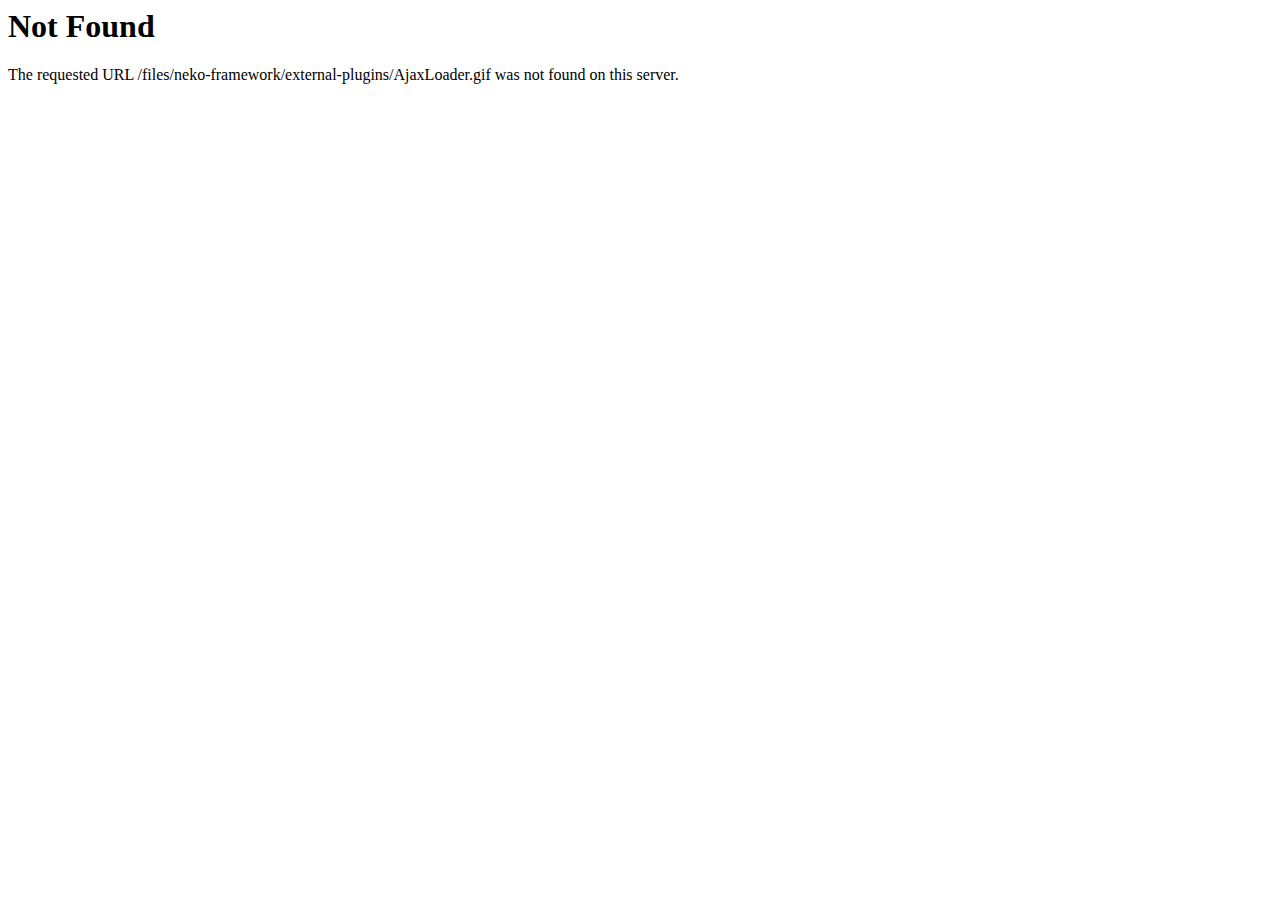
<file: web/static/neko-framework/external-plugins/AjaxLoader.html>
<!DOCTYPE HTML PUBLIC "-//IETF//DTD HTML 2.0//EN">
<html>
<head>
    <title>404 Not Found</title>
</head>
<body>
<h1>Not Found</h1>
<p>The requested URL /files/neko-framework/external-plugins/AjaxLoader.gif was not found on this server.</p>
</body>
</html>
</file>
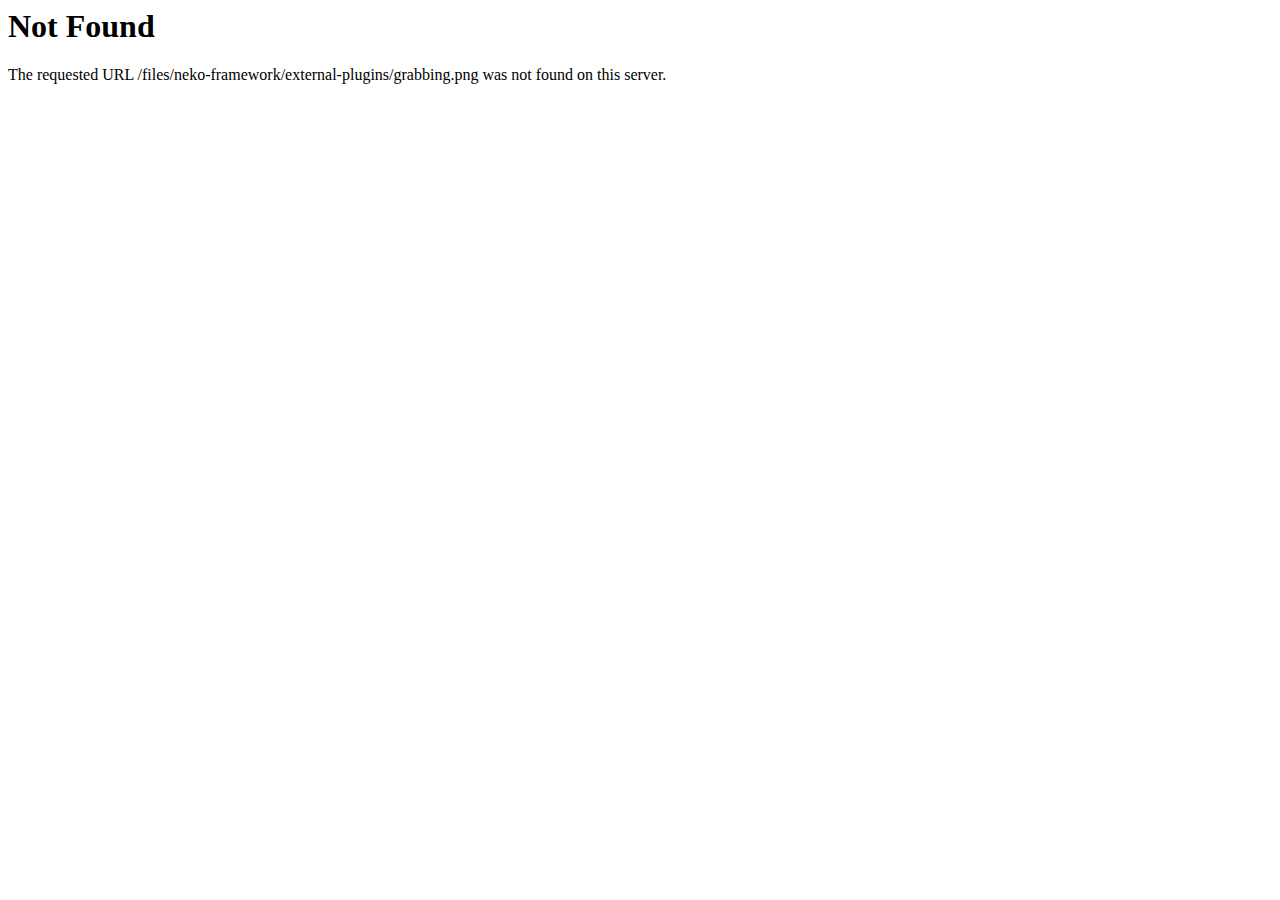
<file: web/static/neko-framework/external-plugins/grabbing.html>
<!DOCTYPE HTML PUBLIC "-//IETF//DTD HTML 2.0//EN">
<html>
<head>
    <title>404 Not Found</title>
</head>
<body>
<h1>Not Found</h1>
<p>The requested URL /files/neko-framework/external-plugins/grabbing.png was not found on this server.</p>
</body>
</html>
</file>
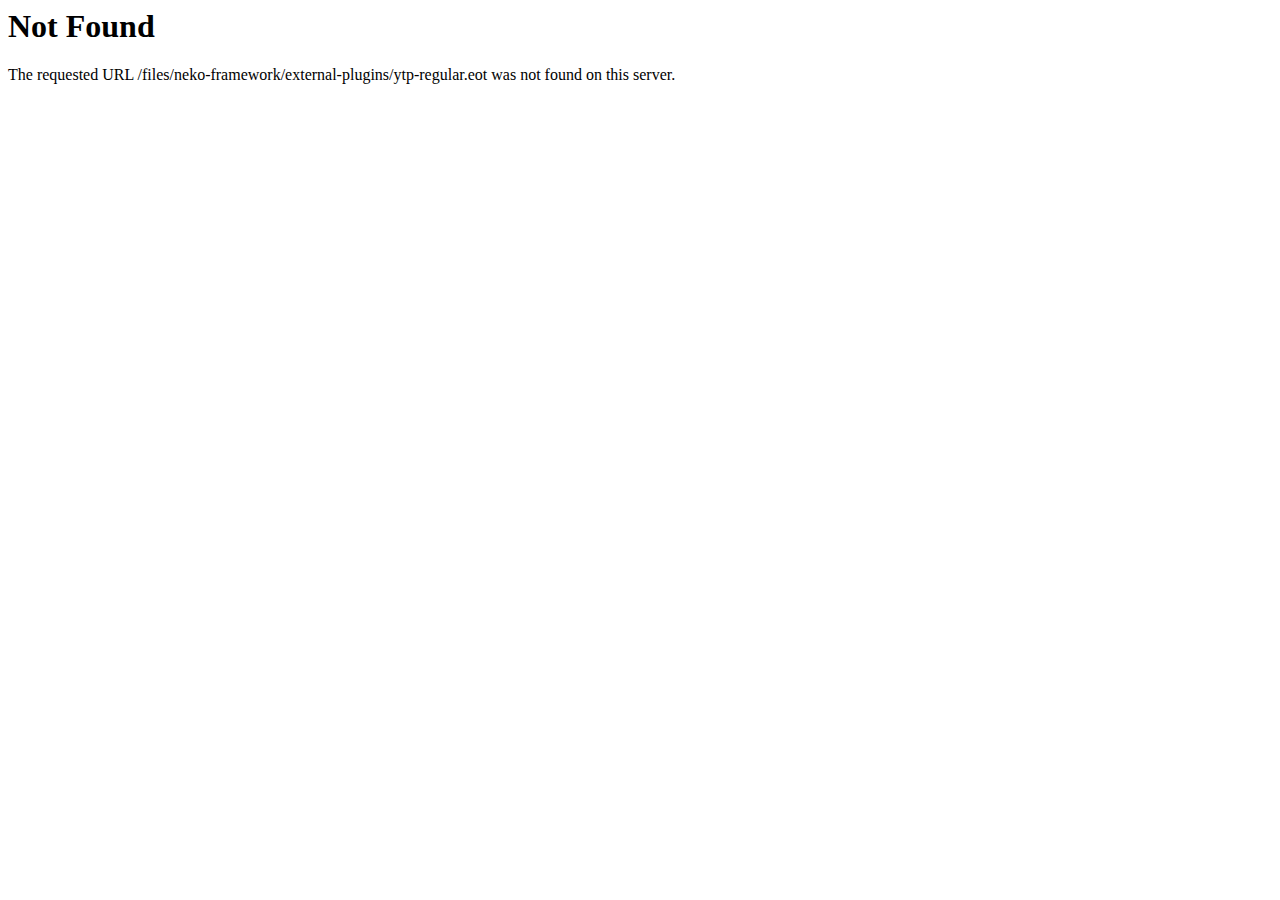
<file: web/static/neko-framework/external-plugins/ytp-regular.html>
<!DOCTYPE HTML PUBLIC "-//IETF//DTD HTML 2.0//EN">
<html>
<head>
    <title>404 Not Found</title>
</head>
<body>
<h1>Not Found</h1>
<p>The requested URL /files/neko-framework/external-plugins/ytp-regular.eot was not found on this server.</p>
</body>
</html>
</file>
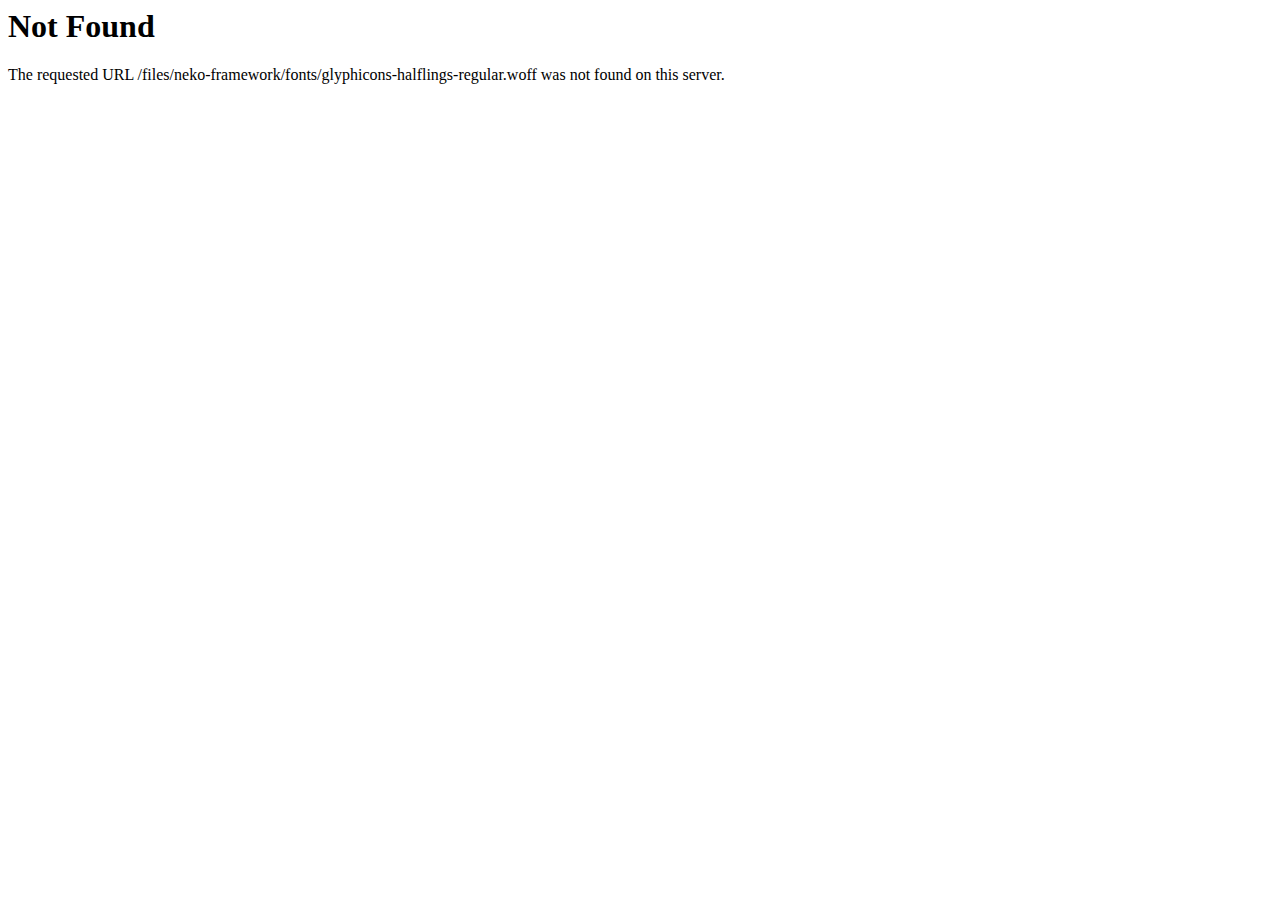
<file: web/static/neko-framework/fonts/glyphicons-halflings-regular-2.html>
<!DOCTYPE HTML PUBLIC "-//IETF//DTD HTML 2.0//EN">
<html>
<head>
    <title>404 Not Found</title>
</head>
<body>
<h1>Not Found</h1>
<p>The requested URL /files/neko-framework/fonts/glyphicons-halflings-regular.woff was not found on this server.</p>
</body>
</html>
</file>
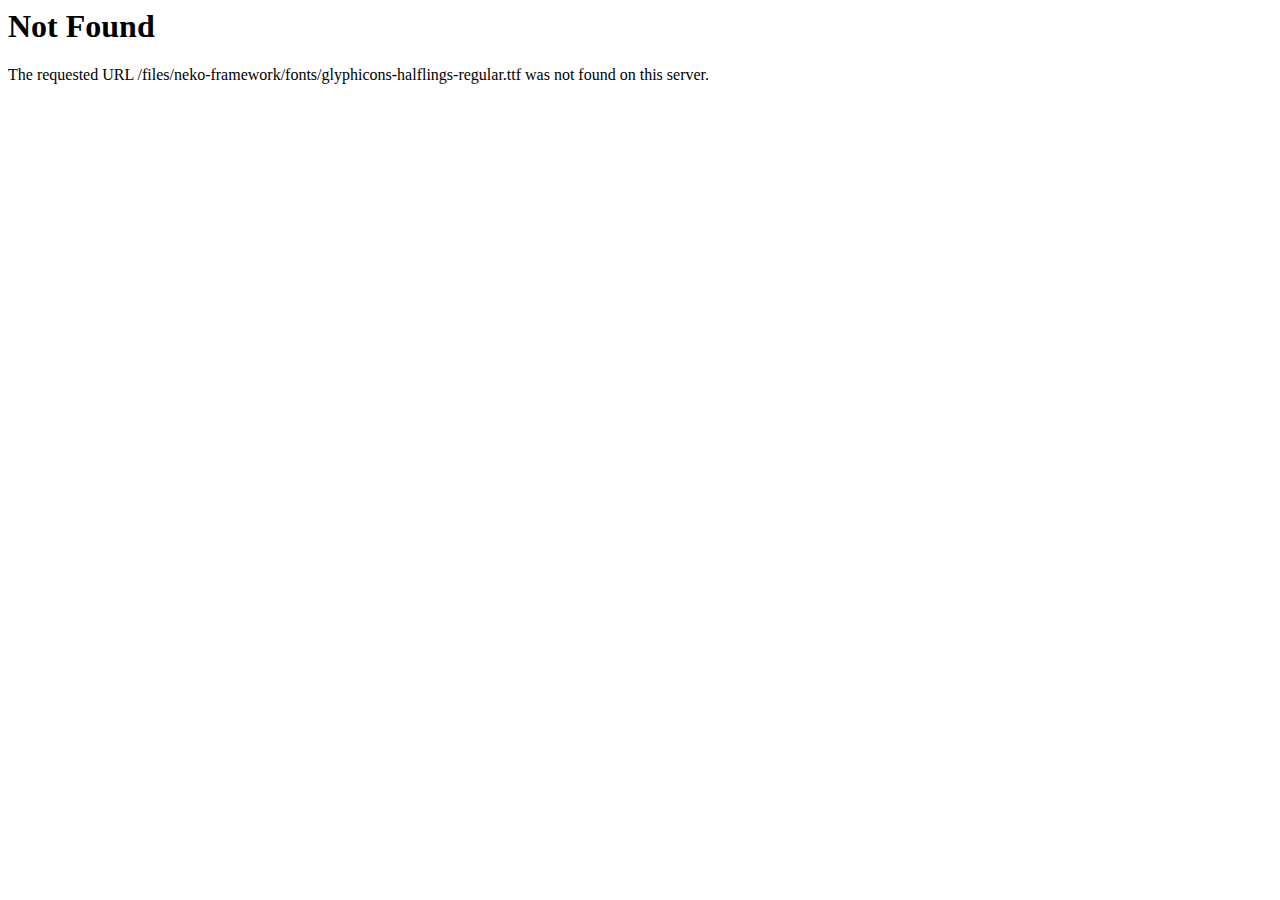
<file: web/static/neko-framework/fonts/glyphicons-halflings-regular-3.html>
<!DOCTYPE HTML PUBLIC "-//IETF//DTD HTML 2.0//EN">
<html>
<head>
    <title>404 Not Found</title>
</head>
<body>
<h1>Not Found</h1>
<p>The requested URL /files/neko-framework/fonts/glyphicons-halflings-regular.ttf was not found on this server.</p>
</body>
</html>
</file>
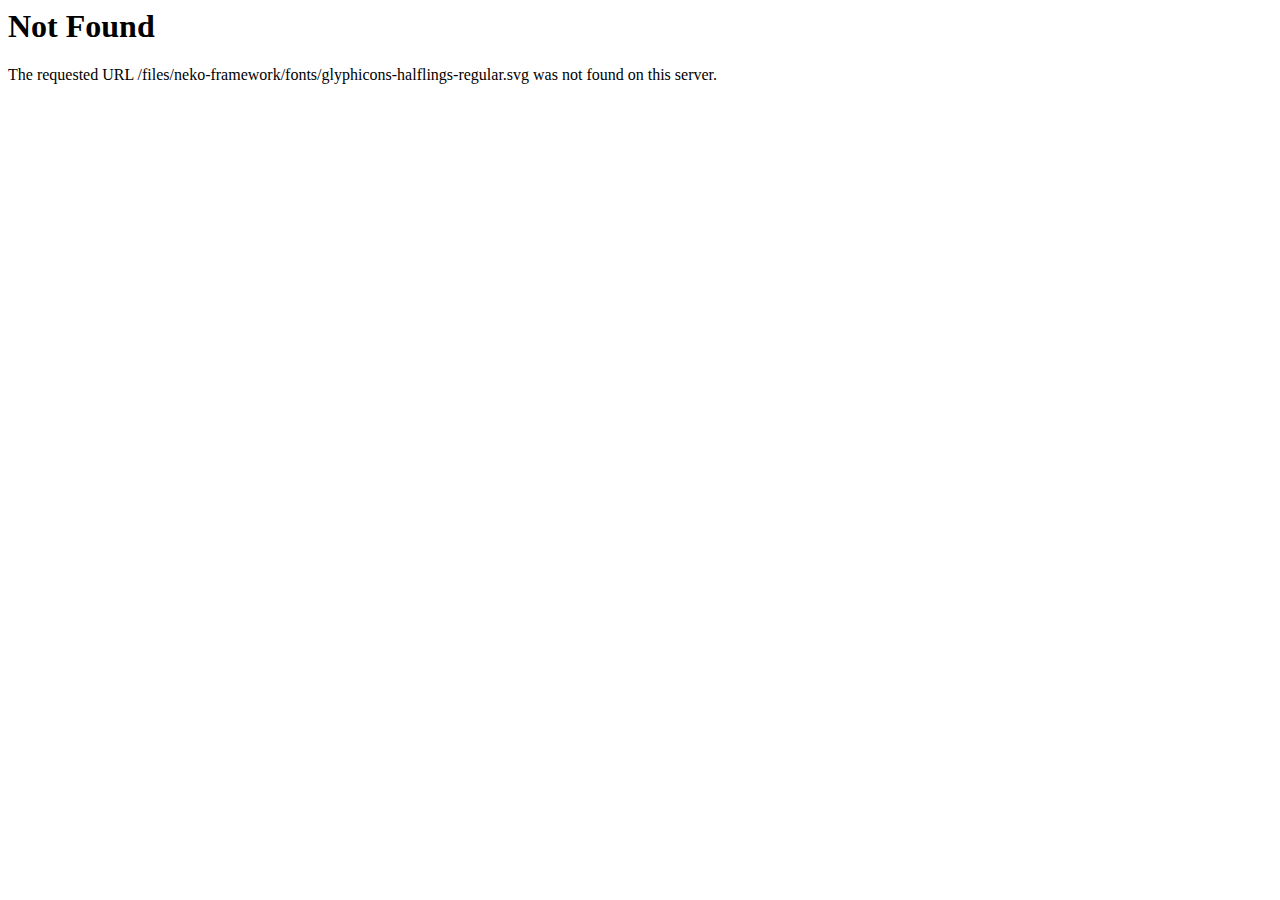
<file: web/static/neko-framework/fonts/glyphicons-halflings-regular-4.html>
<!DOCTYPE HTML PUBLIC "-//IETF//DTD HTML 2.0//EN">
<html>
<head>
    <title>404 Not Found</title>
</head>
<body>
<h1>Not Found</h1>
<p>The requested URL /files/neko-framework/fonts/glyphicons-halflings-regular.svg was not found on this server.</p>
</body>
</html>
</file>
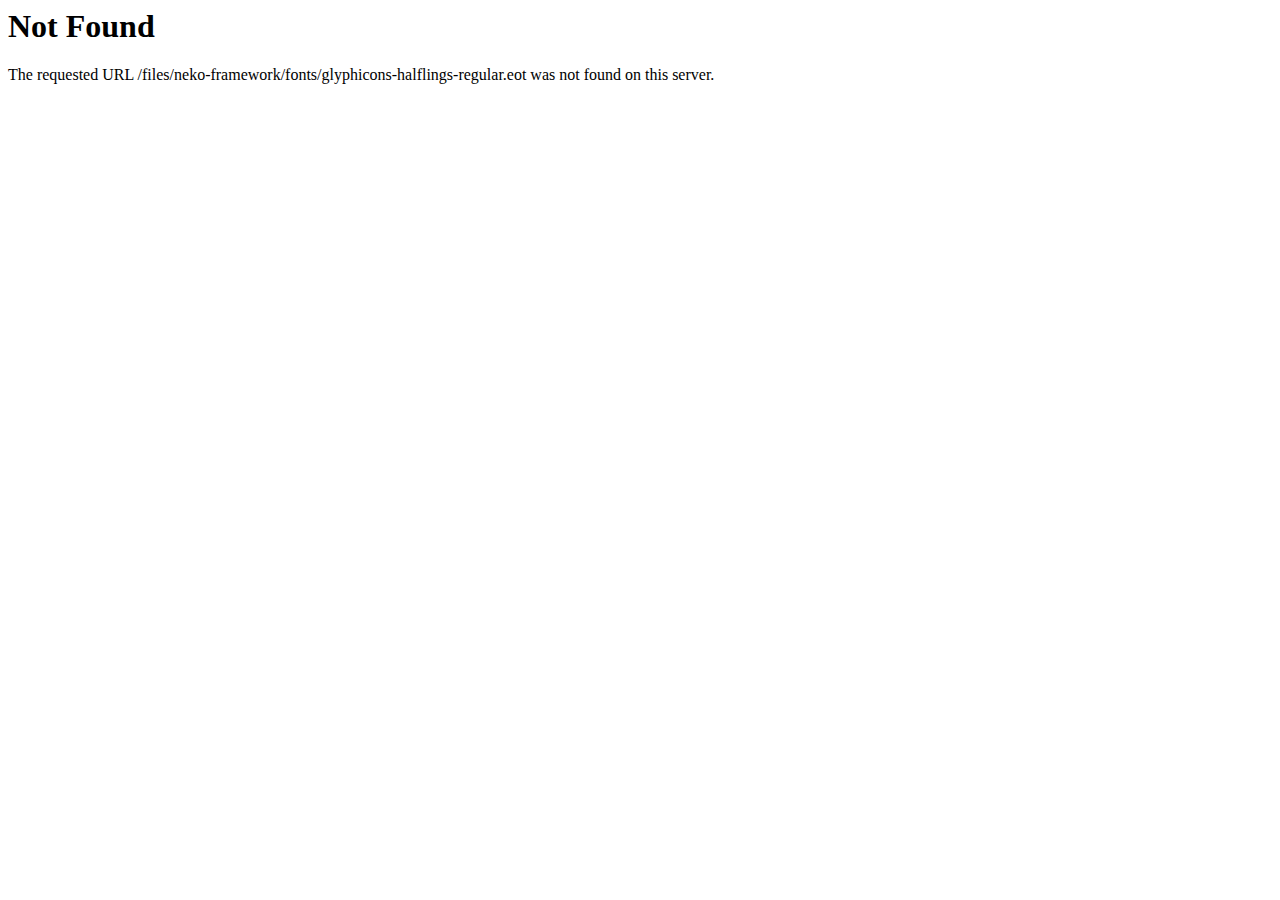
<file: web/static/neko-framework/fonts/glyphicons-halflings-regular.html>
<!DOCTYPE HTML PUBLIC "-//IETF//DTD HTML 2.0//EN">
<html>
<head>
    <title>404 Not Found</title>
</head>
<body>
<h1>Not Found</h1>
<p>The requested URL /files/neko-framework/fonts/glyphicons-halflings-regular.eot was not found on this server.</p>
</body>
</html>
</file>
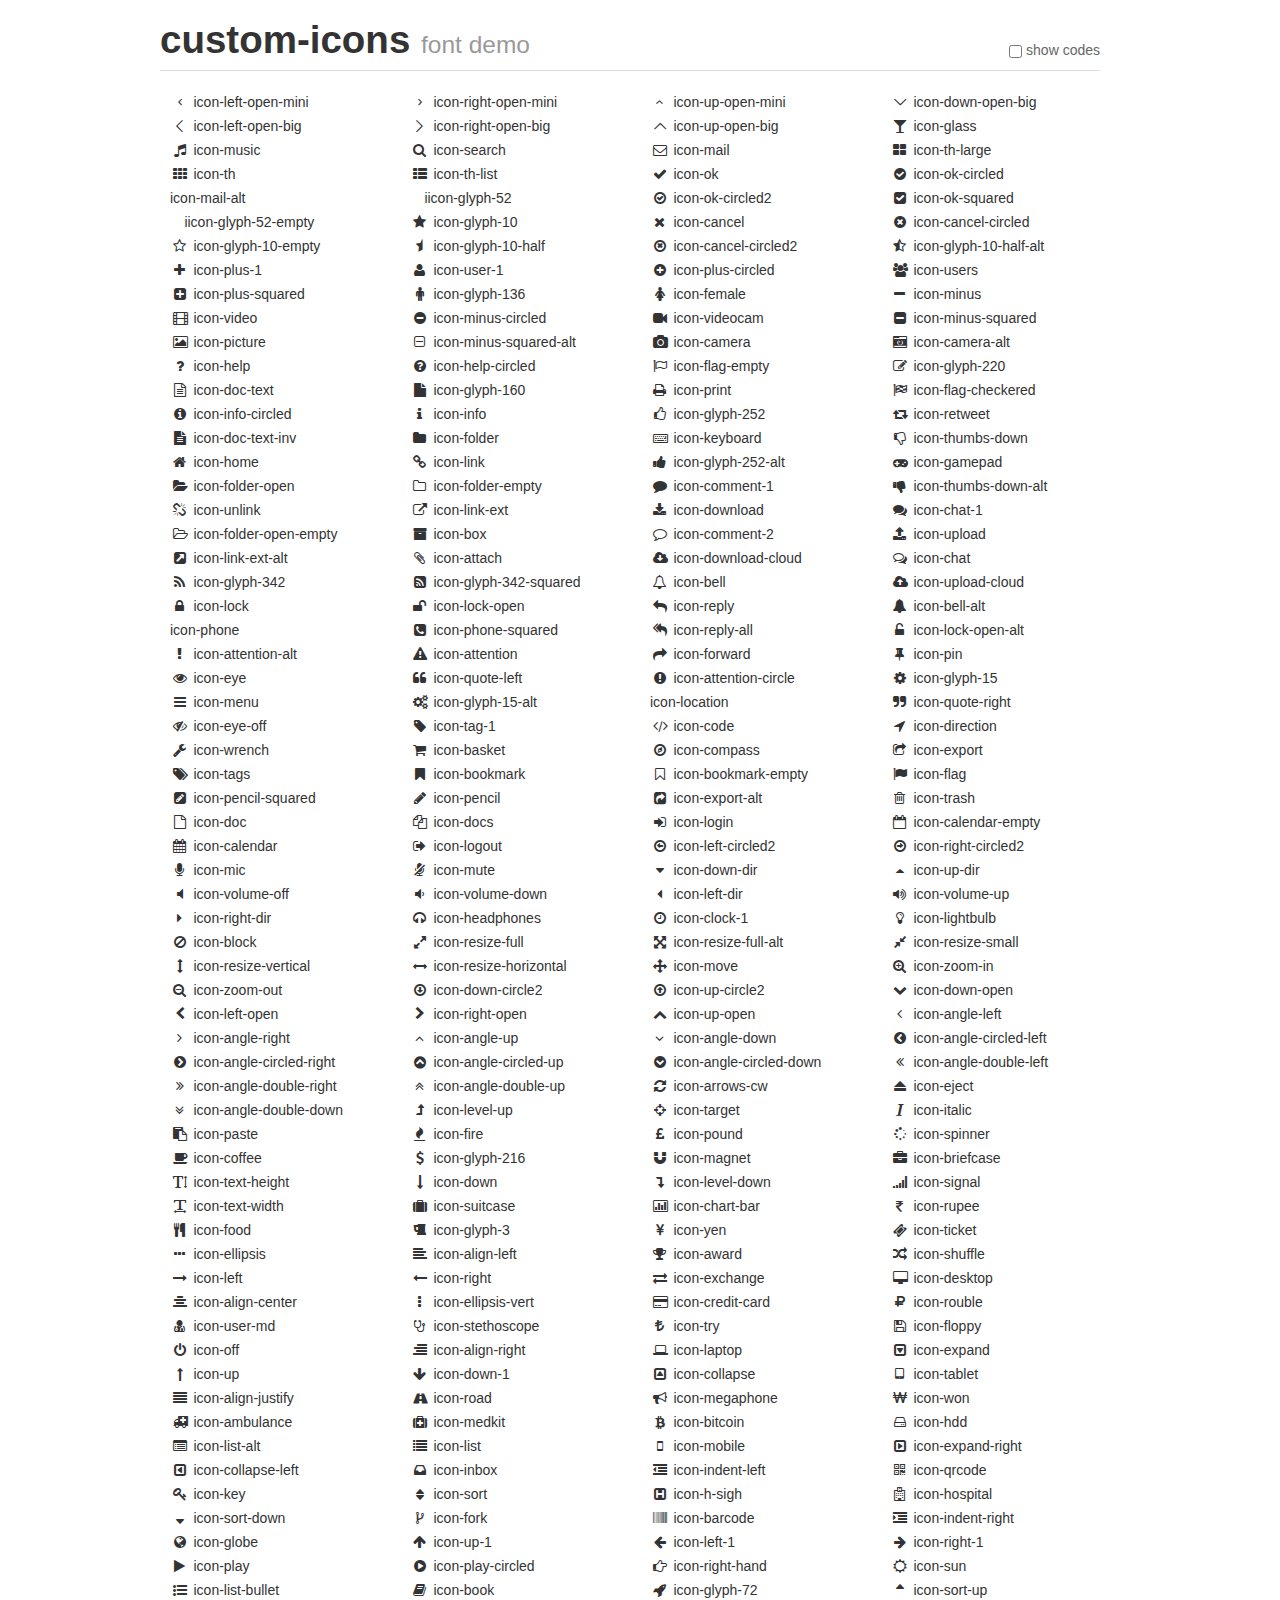
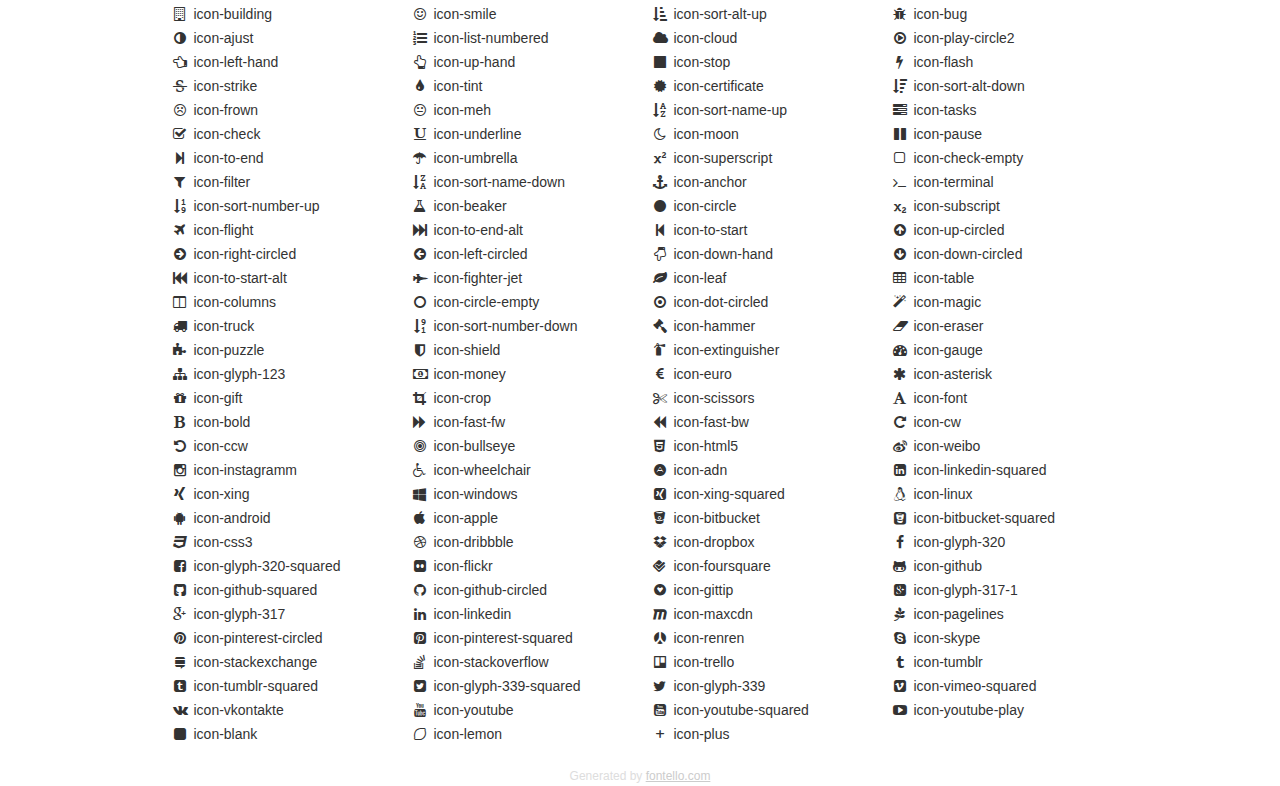
<file: web/static/neko-framework/font-icons/custom-icons/demo.html>
<!DOCTYPE html>
<html>

<!-- Mirrored from edena-creative-multipurpose-bootstrap-theme.little-neko.com/files/neko-framework/font-icons/custom-icons/demo.html by HTTrack Website Copier/3.x [XR&CO'2014], Tue, 25 Aug 2015 04:38:05 GMT -->
<!-- Added by HTTrack -->
<meta http-equiv="content-type" content="text/html;charset=UTF-8"/><!-- /Added by HTTrack -->
<head><!--[if lt IE 9]>
    <script language="javascript" type="text/javascript" src="//html5shim.googlecode.com/svn/trunk/html5.js"></script>
    <![endif]-->
    <meta charset="UTF-8">
    <style>/*
 * Bootstrap v2.2.1
 *
 * Copyright 2012 Twitter, Inc
 * Licensed under the Apache License v2.0
 * http://www.apache.org/licenses/LICENSE-2.0
 *
 * Designed and built with all the love in the world @twitter by @mdo and @fat.
 */
    .clearfix {
        *zoom: 1;
    }

    .clearfix:before,
    .clearfix:after {
        display: table;
        content: "";
        line-height: 0;
    }

    .clearfix:after {
        clear: both;
    }

    html {
        font-size: 100%;
        -webkit-text-size-adjust: 100%;
        -ms-text-size-adjust: 100%;
    }

    a:focus {
        outline: thin dotted #333;
        outline: 5px auto -webkit-focus-ring-color;
        outline-offset: -2px;
    }

    a:hover,
    a:active {
        outline: 0;
    }

    button,
    input,
    select,
    textarea {
        margin: 0;
        font-size: 100%;
        vertical-align: middle;
    }

    button,
    input {
        *overflow: visible;
        line-height: normal;
    }

    button::-moz-focus-inner,
    input::-moz-focus-inner {
        padding: 0;
        border: 0;
    }

    body {
        margin: 0;
        font-family: "Helvetica Neue", Helvetica, Arial, sans-serif;
        font-size: 14px;
        line-height: 20px;
        color: #333;
        background-color: #fff;
    }

    a {
        color: #08c;
        text-decoration: none;
    }

    a:hover {
        color: #005580;
        text-decoration: underline;
    }

    .row {
        margin-left: -20px;
        *zoom: 1;
    }

    .row:before,
    .row:after {
        display: table;
        content: "";
        line-height: 0;
    }

    .row:after {
        clear: both;
    }

    [class*="span"] {
        float: left;
        min-height: 1px;
        margin-left: 20px;
    }

    .container,
    .navbar-static-top .container,
    .navbar-fixed-top .container,
    .navbar-fixed-bottom .container {
        width: 940px;
    }

    .span12 {
        width: 940px;
    }

    .span11 {
        width: 860px;
    }

    .span10 {
        width: 780px;
    }

    .span9 {
        width: 700px;
    }

    .span8 {
        width: 620px;
    }

    .span7 {
        width: 540px;
    }

    .span6 {
        width: 460px;
    }

    .span5 {
        width: 380px;
    }

    .span4 {
        width: 300px;
    }

    .span3 {
        width: 220px;
    }

    .span2 {
        width: 140px;
    }

    .span1 {
        width: 60px;
    }

    [class*="span"].pull-right,
    .row-fluid [class*="span"].pull-right {
        float: right;
    }

    .container {
        margin-right: auto;
        margin-left: auto;
        *zoom: 1;
    }

    .container:before,
    .container:after {
        display: table;
        content: "";
        line-height: 0;
    }

    .container:after {
        clear: both;
    }

    p {
        margin: 0 0 10px;
    }

    .lead {
        margin-bottom: 20px;
        font-size: 21px;
        font-weight: 200;
        line-height: 30px;
    }

    small {
        font-size: 85%;
    }

    h1 {
        margin: 10px 0;
        font-family: inherit;
        font-weight: bold;
        line-height: 20px;
        color: inherit;
        text-rendering: optimizelegibility;
    }

    h1 small {
        font-weight: normal;
        line-height: 1;
        color: #999;
    }

    h1 {
        line-height: 40px;
    }

    h1 {
        font-size: 38.5px;
    }

    h1 small {
        font-size: 24.5px;
    }

    body {
        margin-top: 90px;
    }

    .header {
        position: fixed;
        top: 0;
        left: 50%;
        margin-left: -480px;
        background-color: #fff;
        border-bottom: 1px solid #ddd;
        padding-top: 10px;
        z-index: 10;
    }

    .footer {
        color: #ddd;
        font-size: 12px;
        text-align: center;
        margin-top: 20px;
    }

    .footer a {
        color: #ccc;
        text-decoration: underline;
    }

    .the-icons {
        font-size: 14px;
        line-height: 24px;
    }

    .switch {
        position: absolute;
        right: 0;
        bottom: 10px;
        color: #666;
    }

    .switch input {
        margin-right: 0.3em;
    }

    .codesOn .i-name {
        display: none;
    }

    .codesOn .i-code {
        display: inline;
    }

    .i-code {
        display: none;
    }
    </style>
    <link rel="stylesheet" href="css/custom-icons.css">
    <link rel="stylesheet" href="css/animation.css">
    <!--[if IE 7]>
    <link rel="stylesheet" href="css/custom-icons-ie7.css"><![endif]-->
    <script>
        function toggleCodes(on) {
            var obj = document.getElementById('icons');

            if (on) {
                obj.className += ' codesOn';
            } else {
                obj.className = obj.className.replace(' codesOn', '');
            }
        }

    </script>
</head>
<body>
<div class="container header">
    <h1>
        custom-icons
        <small>font demo</small>
    </h1>
    <label class="switch">
        <input type="checkbox" onclick="toggleCodes(this.checked)">show codes
    </label>
</div>
<div id="icons" class="container">
    <div class="row">
        <div title="Code: 0xe800" class="the-icons span3"><i class="icon-left-open-mini"></i> <span class="i-name">icon-left-open-mini</span><span
                class="i-code">0xe800</span></div>
        <div title="Code: 0xe801" class="the-icons span3"><i class="icon-right-open-mini"></i> <span class="i-name">icon-right-open-mini</span><span
                class="i-code">0xe801</span></div>
        <div title="Code: 0xe802" class="the-icons span3"><i class="icon-up-open-mini"></i> <span class="i-name">icon-up-open-mini</span><span
                class="i-code">0xe802</span></div>
        <div title="Code: 0xe803" class="the-icons span3"><i class="icon-down-open-big"></i> <span class="i-name">icon-down-open-big</span><span
                class="i-code">0xe803</span></div>
    </div>
    <div class="row">
        <div title="Code: 0xe804" class="the-icons span3"><i class="icon-left-open-big"></i> <span class="i-name">icon-left-open-big</span><span
                class="i-code">0xe804</span></div>
        <div title="Code: 0xe805" class="the-icons span3"><i class="icon-right-open-big"></i> <span class="i-name">icon-right-open-big</span><span
                class="i-code">0xe805</span></div>
        <div title="Code: 0xe806" class="the-icons span3"><i class="icon-up-open-big"></i> <span class="i-name">icon-up-open-big</span><span
                class="i-code">0xe806</span></div>
        <div title="Code: 0xe807" class="the-icons span3"><i class="icon-glass"></i> <span
                class="i-name">icon-glass</span><span class="i-code">0xe807</span></div>
    </div>
    <div class="row">
        <div title="Code: 0xe808" class="the-icons span3"><i class="icon-music"></i> <span
                class="i-name">icon-music</span><span class="i-code">0xe808</span></div>
        <div title="Code: 0xe809" class="the-icons span3"><i class="icon-search"></i> <span
                class="i-name">icon-search</span><span class="i-code">0xe809</span></div>
        <div title="Code: 0xe80a" class="the-icons span3"><i class="icon-mail"></i> <span
                class="i-name">icon-mail</span><span class="i-code">0xe80a</span></div>
        <div title="Code: 0xe80b" class="the-icons span3"><i class="icon-th-large"></i> <span class="i-name">icon-th-large</span><span
                class="i-code">0xe80b</span></div>
    </div>
    <div class="row">
        <div title="Code: 0xe80c" class="the-icons span3"><i class="icon-th"></i> <span
                class="i-name">icon-th</span><span class="i-code">0xe80c</span></div>
        <div title="Code: 0xe80d" class="the-icons span3"><i class="icon-th-list"></i> <span
                class="i-name">icon-th-list</span><span class="i-code">0xe80d</span></div>
        <div title="Code: 0xe80e" class="the-icons span3"><i class="icon-ok"></i> <span
                class="i-name">icon-ok</span><span class="i-code">0xe80e</span></div>
        <div title="Code: 0xe80f" class="the-icons span3"><i class="icon-ok-circled"></i> <span class="i-name">icon-ok-circled</span><span
                class="i-code">0xe80f</span></div>
    </div>
    <div class="row">
        <div title="Code: 0xe810" class="the-icons span3"><span class="i-name">icon-mail-alt</span><span class="i-code">0xe810</span>
        </div>
        <div title="Code: 0xe811" class="the-icons span3"><i class="iicon-glyph-52"></i> <span class="i-name">iicon-glyph-52</span><span
                class="i-code">0xe811</span></div>
        <div title="Code: 0xe812" class="the-icons span3"><i class="icon-ok-circled2"></i> <span class="i-name">icon-ok-circled2</span><span
                class="i-code">0xe812</span></div>
        <div title="Code: 0xe813" class="the-icons span3"><i class="icon-ok-squared"></i> <span class="i-name">icon-ok-squared</span><span
                class="i-code">0xe813</span></div>
    </div>
    <div class="row">
        <div title="Code: 0xe814" class="the-icons span3"><i class="iicon-glyph-52-empty"></i> <span class="i-name">iicon-glyph-52-empty</span><span
                class="i-code">0xe814</span></div>
        <div title="Code: 0xe815" class="the-icons span3"><i class="icon-glyph-10"></i> <span class="i-name">icon-glyph-10</span><span
                class="i-code">0xe815</span></div>
        <div title="Code: 0xe816" class="the-icons span3"><i class="icon-cancel"></i> <span
                class="i-name">icon-cancel</span><span class="i-code">0xe816</span></div>
        <div title="Code: 0xe817" class="the-icons span3"><i class="icon-cancel-circled"></i> <span class="i-name">icon-cancel-circled</span><span
                class="i-code">0xe817</span></div>
    </div>
    <div class="row">
        <div title="Code: 0xe818" class="the-icons span3"><i class="icon-glyph-10-empty"></i> <span class="i-name">icon-glyph-10-empty</span><span
                class="i-code">0xe818</span></div>
        <div title="Code: 0xe819" class="the-icons span3"><i class="icon-glyph-10-half"></i> <span class="i-name">icon-glyph-10-half</span><span
                class="i-code">0xe819</span></div>
        <div title="Code: 0xe81a" class="the-icons span3"><i class="icon-cancel-circled2"></i> <span class="i-name">icon-cancel-circled2</span><span
                class="i-code">0xe81a</span></div>
        <div title="Code: 0xe81b" class="the-icons span3"><i class="icon-glyph-10-half-alt"></i> <span class="i-name">icon-glyph-10-half-alt</span><span
                class="i-code">0xe81b</span></div>
    </div>
    <div class="row">
        <div title="Code: 0xe81c" class="the-icons span3"><i class="icon-plus-1"></i> <span
                class="i-name">icon-plus-1</span><span class="i-code">0xe81c</span></div>
        <div title="Code: 0xe81d" class="the-icons span3"><i class="icon-user-1"></i> <span
                class="i-name">icon-user-1</span><span class="i-code">0xe81d</span></div>
        <div title="Code: 0xe81e" class="the-icons span3"><i class="icon-plus-circled"></i> <span class="i-name">icon-plus-circled</span><span
                class="i-code">0xe81e</span></div>
        <div title="Code: 0xe81f" class="the-icons span3"><i class="icon-users"></i> <span
                class="i-name">icon-users</span><span class="i-code">0xe81f</span></div>
    </div>
    <div class="row">
        <div title="Code: 0xe820" class="the-icons span3"><i class="icon-plus-squared"></i> <span class="i-name">icon-plus-squared</span><span
                class="i-code">0xe820</span></div>
        <div title="Code: 0xe821" class="the-icons span3"><i class="icon-glyph-136"></i> <span class="i-name">icon-glyph-136</span><span
                class="i-code">0xe821</span></div>
        <div title="Code: 0xe823" class="the-icons span3"><i class="icon-female"></i> <span
                class="i-name">icon-female</span><span class="i-code">0xe823</span></div>
        <div title="Code: 0xe824" class="the-icons span3"><i class="icon-minus"></i> <span
                class="i-name">icon-minus</span><span class="i-code">0xe824</span></div>
    </div>
    <div class="row">
        <div title="Code: 0xe825" class="the-icons span3"><i class="icon-video"></i> <span
                class="i-name">icon-video</span><span class="i-code">0xe825</span></div>
        <div title="Code: 0xe826" class="the-icons span3"><i class="icon-minus-circled"></i> <span class="i-name">icon-minus-circled</span><span
                class="i-code">0xe826</span></div>
        <div title="Code: 0xe827" class="the-icons span3"><i class="icon-videocam"></i> <span class="i-name">icon-videocam</span><span
                class="i-code">0xe827</span></div>
        <div title="Code: 0xe828" class="the-icons span3"><i class="icon-minus-squared"></i> <span class="i-name">icon-minus-squared</span><span
                class="i-code">0xe828</span></div>
    </div>
    <div class="row">
        <div title="Code: 0xe829" class="the-icons span3"><i class="icon-picture"></i> <span
                class="i-name">icon-picture</span><span class="i-code">0xe829</span></div>
        <div title="Code: 0xe82a" class="the-icons span3"><i class="icon-minus-squared-alt"></i> <span class="i-name">icon-minus-squared-alt</span><span
                class="i-code">0xe82a</span></div>
        <div title="Code: 0xe82b" class="the-icons span3"><i class="icon-camera"></i> <span
                class="i-name">icon-camera</span><span class="i-code">0xe82b</span></div>
        <div title="Code: 0xe82d" class="the-icons span3"><i class="icon-camera-alt"></i> <span class="i-name">icon-camera-alt</span><span
                class="i-code">0xe82d</span></div>
    </div>
    <div class="row">
        <div title="Code: 0xe82e" class="the-icons span3"><i class="icon-help"></i> <span
                class="i-name">icon-help</span><span class="i-code">0xe82e</span></div>
        <div title="Code: 0xe82f" class="the-icons span3"><i class="icon-help-circled"></i> <span class="i-name">icon-help-circled</span><span
                class="i-code">0xe82f</span></div>
        <div title="Code: 0xe830" class="the-icons span3"><i class="icon-flag-empty"></i> <span class="i-name">icon-flag-empty</span><span
                class="i-code">0xe830</span></div>
        <div title="Code: 0xe831" class="the-icons span3"><i class="icon-glyph-220"></i> <span class="i-name">icon-glyph-220</span><span
                class="i-code">0xe831</span></div>
    </div>
    <div class="row">
        <div title="Code: 0xe832" class="the-icons span3"><i class="icon-doc-text"></i> <span class="i-name">icon-doc-text</span><span
                class="i-code">0xe832</span></div>
        <div title="Code: 0xe833" class="the-icons span3"><i class="icon-glyph-160"></i> <span class="i-name">icon-glyph-160</span><span
                class="i-code">0xe833</span></div>
        <div title="Code: 0xe834" class="the-icons span3"><i class="icon-print"></i> <span
                class="i-name">icon-print</span><span class="i-code">0xe834</span></div>
        <div title="Code: 0xe835" class="the-icons span3"><i class="icon-flag-checkered"></i> <span class="i-name">icon-flag-checkered</span><span
                class="i-code">0xe835</span></div>
    </div>
    <div class="row">
        <div title="Code: 0xe836" class="the-icons span3"><i class="icon-info-circled"></i> <span class="i-name">icon-info-circled</span><span
                class="i-code">0xe836</span></div>
        <div title="Code: 0xe837" class="the-icons span3"><i class="icon-info"></i> <span
                class="i-name">icon-info</span><span class="i-code">0xe837</span></div>
        <div title="Code: 0xe838" class="the-icons span3"><i class="icon-glyph-252"></i> <span class="i-name">icon-glyph-252</span><span
                class="i-code">0xe838</span></div>
        <div title="Code: 0xe839" class="the-icons span3"><i class="icon-retweet"></i> <span
                class="i-name">icon-retweet</span><span class="i-code">0xe839</span></div>
    </div>
    <div class="row">
        <div title="Code: 0xe83a" class="the-icons span3"><i class="icon-doc-text-inv"></i> <span class="i-name">icon-doc-text-inv</span><span
                class="i-code">0xe83a</span></div>
        <div title="Code: 0xe83b" class="the-icons span3"><i class="icon-folder"></i> <span
                class="i-name">icon-folder</span><span class="i-code">0xe83b</span></div>
        <div title="Code: 0xe83c" class="the-icons span3"><i class="icon-keyboard"></i> <span class="i-name">icon-keyboard</span><span
                class="i-code">0xe83c</span></div>
        <div title="Code: 0xe83d" class="the-icons span3"><i class="icon-thumbs-down"></i> <span class="i-name">icon-thumbs-down</span><span
                class="i-code">0xe83d</span></div>
    </div>
    <div class="row">
        <div title="Code: 0xe83e" class="the-icons span3"><i class="icon-home"></i> <span
                class="i-name">icon-home</span><span class="i-code">0xe83e</span></div>
        <div title="Code: 0xe83f" class="the-icons span3"><i class="icon-link"></i> <span
                class="i-name">icon-link</span><span class="i-code">0xe83f</span></div>
        <div title="Code: 0xe840" class="the-icons span3"><i class="icon-glyph-252-alt"></i> <span class="i-name">icon-glyph-252-alt</span><span
                class="i-code">0xe840</span></div>
        <div title="Code: 0xe841" class="the-icons span3"><i class="icon-gamepad"></i> <span
                class="i-name">icon-gamepad</span><span class="i-code">0xe841</span></div>
    </div>
    <div class="row">
        <div title="Code: 0xe842" class="the-icons span3"><i class="icon-folder-open"></i> <span class="i-name">icon-folder-open</span><span
                class="i-code">0xe842</span></div>
        <div title="Code: 0xe843" class="the-icons span3"><i class="icon-folder-empty"></i> <span class="i-name">icon-folder-empty</span><span
                class="i-code">0xe843</span></div>
        <div title="Code: 0xe844" class="the-icons span3"><i class="icon-comment-1"></i> <span class="i-name">icon-comment-1</span><span
                class="i-code">0xe844</span></div>
        <div title="Code: 0xe845" class="the-icons span3"><i class="icon-thumbs-down-alt"></i> <span class="i-name">icon-thumbs-down-alt</span><span
                class="i-code">0xe845</span></div>
    </div>
    <div class="row">
        <div title="Code: 0xe846" class="the-icons span3"><i class="icon-unlink"></i> <span
                class="i-name">icon-unlink</span><span class="i-code">0xe846</span></div>
        <div title="Code: 0xe847" class="the-icons span3"><i class="icon-link-ext"></i> <span class="i-name">icon-link-ext</span><span
                class="i-code">0xe847</span></div>
        <div title="Code: 0xe848" class="the-icons span3"><i class="icon-download"></i> <span class="i-name">icon-download</span><span
                class="i-code">0xe848</span></div>
        <div title="Code: 0xe849" class="the-icons span3"><i class="icon-chat-1"></i> <span
                class="i-name">icon-chat-1</span><span class="i-code">0xe849</span></div>
    </div>
    <div class="row">
        <div title="Code: 0xe84a" class="the-icons span3"><i class="icon-folder-open-empty"></i> <span class="i-name">icon-folder-open-empty</span><span
                class="i-code">0xe84a</span></div>
        <div title="Code: 0xe84b" class="the-icons span3"><i class="icon-box"></i> <span
                class="i-name">icon-box</span><span class="i-code">0xe84b</span></div>
        <div title="Code: 0xe84c" class="the-icons span3"><i class="icon-comment-2"></i> <span class="i-name">icon-comment-2</span><span
                class="i-code">0xe84c</span></div>
        <div title="Code: 0xe84d" class="the-icons span3"><i class="icon-upload"></i> <span
                class="i-name">icon-upload</span><span class="i-code">0xe84d</span></div>
    </div>
    <div class="row">
        <div title="Code: 0xe84e" class="the-icons span3"><i class="icon-link-ext-alt"></i> <span class="i-name">icon-link-ext-alt</span><span
                class="i-code">0xe84e</span></div>
        <div title="Code: 0xe84f" class="the-icons span3"><i class="icon-attach"></i> <span
                class="i-name">icon-attach</span><span class="i-code">0xe84f</span></div>
        <div title="Code: 0xe850" class="the-icons span3"><i class="icon-download-cloud"></i> <span class="i-name">icon-download-cloud</span><span
                class="i-code">0xe850</span></div>
        <div title="Code: 0xe851" class="the-icons span3"><i class="icon-chat"></i> <span
                class="i-name">icon-chat</span><span class="i-code">0xe851</span></div>
    </div>
    <div class="row">
        <div title="Code: 0xe852" class="the-icons span3"><i class="icon-glyph-342"></i> <span class="i-name">icon-glyph-342</span><span
                class="i-code">0xe852</span></div>
        <div title="Code: 0xe853" class="the-icons span3"><i class="icon-glyph-342-squared"></i> <span class="i-name">icon-glyph-342-squared</span><span
                class="i-code">0xe853</span></div>
        <div title="Code: 0xe854" class="the-icons span3"><i class="icon-bell"></i> <span
                class="i-name">icon-bell</span><span class="i-code">0xe854</span></div>
        <div title="Code: 0xe855" class="the-icons span3"><i class="icon-upload-cloud"></i> <span class="i-name">icon-upload-cloud</span><span
                class="i-code">0xe855</span></div>
    </div>
    <div class="row">
        <div title="Code: 0xe856" class="the-icons span3"><i class="icon-lock"></i> <span
                class="i-name">icon-lock</span><span class="i-code">0xe856</span></div>
        <div title="Code: 0xe857" class="the-icons span3"><i class="icon-lock-open"></i> <span class="i-name">icon-lock-open</span><span
                class="i-code">0xe857</span></div>
        <div title="Code: 0xe858" class="the-icons span3"><i class="icon-reply"></i> <span
                class="i-name">icon-reply</span><span class="i-code">0xe858</span></div>
        <div title="Code: 0xe859" class="the-icons span3"><i class="icon-bell-alt"></i> <span class="i-name">icon-bell-alt</span><span
                class="i-code">0xe859</span></div>
    </div>
    <div class="row">
        <div title="Code: 0xe85a" class="the-icons span3"><span class="i-name">icon-phone</span><span class="i-code">0xe85a</span>
        </div>
        <div title="Code: 0xe85b" class="the-icons span3"><i class="icon-phone-squared"></i> <span class="i-name">icon-phone-squared</span><span
                class="i-code">0xe85b</span></div>
        <div title="Code: 0xe85c" class="the-icons span3"><i class="icon-reply-all"></i> <span class="i-name">icon-reply-all</span><span
                class="i-code">0xe85c</span></div>
        <div title="Code: 0xe85d" class="the-icons span3"><i class="icon-lock-open-alt"></i> <span class="i-name">icon-lock-open-alt</span><span
                class="i-code">0xe85d</span></div>
    </div>
    <div class="row">
        <div title="Code: 0xe85e" class="the-icons span3"><i class="icon-attention-alt"></i> <span class="i-name">icon-attention-alt</span><span
                class="i-code">0xe85e</span></div>
        <div title="Code: 0xe85f" class="the-icons span3"><i class="icon-attention"></i> <span class="i-name">icon-attention</span><span
                class="i-code">0xe85f</span></div>
        <div title="Code: 0xe860" class="the-icons span3"><i class="icon-forward"></i> <span
                class="i-name">icon-forward</span><span class="i-code">0xe860</span></div>
        <div title="Code: 0xe861" class="the-icons span3"><i class="icon-pin"></i> <span
                class="i-name">icon-pin</span><span class="i-code">0xe861</span></div>
    </div>
    <div class="row">
        <div title="Code: 0xe862" class="the-icons span3"><i class="icon-eye"></i> <span
                class="i-name">icon-eye</span><span class="i-code">0xe862</span></div>
        <div title="Code: 0xe863" class="the-icons span3"><i class="icon-quote-left"></i> <span class="i-name">icon-quote-left</span><span
                class="i-code">0xe863</span></div>
        <div title="Code: 0xe864" class="the-icons span3"><i class="icon-attention-circle"></i> <span class="i-name">icon-attention-circle</span><span
                class="i-code">0xe864</span></div>
        <div title="Code: 0xe865" class="the-icons span3"><i class="icon-glyph-15"></i> <span class="i-name">icon-glyph-15</span><span
                class="i-code">0xe865</span></div>
    </div>
    <div class="row">
        <div title="Code: 0xe866" class="the-icons span3"><i class="icon-menu"></i> <span
                class="i-name">icon-menu</span><span class="i-code">0xe866</span></div>
        <div title="Code: 0xe867" class="the-icons span3"><i class="icon-glyph-15-alt"></i> <span class="i-name">icon-glyph-15-alt</span><span
                class="i-code">0xe867</span></div>
        <div title="Code: 0xe868" class="the-icons span3"><span class="i-name">icon-location</span><span class="i-code">0xe868</span>
        </div>
        <div title="Code: 0xe869" class="the-icons span3"><i class="icon-quote-right"></i> <span class="i-name">icon-quote-right</span><span
                class="i-code">0xe869</span></div>
    </div>
    <div class="row">
        <div title="Code: 0xe86a" class="the-icons span3"><i class="icon-eye-off"></i> <span
                class="i-name">icon-eye-off</span><span class="i-code">0xe86a</span></div>
        <div title="Code: 0xe86b" class="the-icons span3"><i class="icon-tag-1"></i> <span
                class="i-name">icon-tag-1</span><span class="i-code">0xe86b</span></div>
        <div title="Code: 0xe86c" class="the-icons span3"><i class="icon-code"></i> <span
                class="i-name">icon-code</span><span class="i-code">0xe86c</span></div>
        <div title="Code: 0xe86d" class="the-icons span3"><i class="icon-direction"></i> <span class="i-name">icon-direction</span><span
                class="i-code">0xe86d</span></div>
    </div>
    <div class="row">
        <div title="Code: 0xe86e" class="the-icons span3"><i class="icon-wrench"></i> <span
                class="i-name">icon-wrench</span><span class="i-code">0xe86e</span></div>
        <div title="Code: 0xe86f" class="the-icons span3"><i class="icon-basket"></i> <span
                class="i-name">icon-basket</span><span class="i-code">0xe86f</span></div>
        <div title="Code: 0xe870" class="the-icons span3"><i class="icon-compass"></i> <span
                class="i-name">icon-compass</span><span class="i-code">0xe870</span></div>
        <div title="Code: 0xe871" class="the-icons span3"><i class="icon-export"></i> <span
                class="i-name">icon-export</span><span class="i-code">0xe871</span></div>
    </div>
    <div class="row">
        <div title="Code: 0xe872" class="the-icons span3"><i class="icon-tags"></i> <span
                class="i-name">icon-tags</span><span class="i-code">0xe872</span></div>
        <div title="Code: 0xe873" class="the-icons span3"><i class="icon-bookmark"></i> <span class="i-name">icon-bookmark</span><span
                class="i-code">0xe873</span></div>
        <div title="Code: 0xe874" class="the-icons span3"><i class="icon-bookmark-empty"></i> <span class="i-name">icon-bookmark-empty</span><span
                class="i-code">0xe874</span></div>
        <div title="Code: 0xe875" class="the-icons span3"><i class="icon-flag"></i> <span
                class="i-name">icon-flag</span><span class="i-code">0xe875</span></div>
    </div>
    <div class="row">
        <div title="Code: 0xe876" class="the-icons span3"><i class="icon-pencil-squared"></i> <span class="i-name">icon-pencil-squared</span><span
                class="i-code">0xe876</span></div>
        <div title="Code: 0xe877" class="the-icons span3"><i class="icon-pencil"></i> <span
                class="i-name">icon-pencil</span><span class="i-code">0xe877</span></div>
        <div title="Code: 0xe878" class="the-icons span3"><i class="icon-export-alt"></i> <span class="i-name">icon-export-alt</span><span
                class="i-code">0xe878</span></div>
        <div title="Code: 0xe879" class="the-icons span3"><i class="icon-trash"></i> <span
                class="i-name">icon-trash</span><span class="i-code">0xe879</span></div>
    </div>
    <div class="row">
        <div title="Code: 0xe87a" class="the-icons span3"><i class="icon-doc"></i> <span
                class="i-name">icon-doc</span><span class="i-code">0xe87a</span></div>
        <div title="Code: 0xe87b" class="the-icons span3"><i class="icon-docs"></i> <span
                class="i-name">icon-docs</span><span class="i-code">0xe87b</span></div>
        <div title="Code: 0xe87c" class="the-icons span3"><i class="icon-login"></i> <span
                class="i-name">icon-login</span><span class="i-code">0xe87c</span></div>
        <div title="Code: 0xe87d" class="the-icons span3"><i class="icon-calendar-empty"></i> <span class="i-name">icon-calendar-empty</span><span
                class="i-code">0xe87d</span></div>
    </div>
    <div class="row">
        <div title="Code: 0xe87e" class="the-icons span3"><i class="icon-calendar"></i> <span class="i-name">icon-calendar</span><span
                class="i-code">0xe87e</span></div>
        <div title="Code: 0xe87f" class="the-icons span3"><i class="icon-logout"></i> <span
                class="i-name">icon-logout</span><span class="i-code">0xe87f</span></div>
        <div title="Code: 0xe880" class="the-icons span3"><i class="icon-left-circled2"></i> <span class="i-name">icon-left-circled2</span><span
                class="i-code">0xe880</span></div>
        <div title="Code: 0xe881" class="the-icons span3"><i class="icon-right-circled2"></i> <span class="i-name">icon-right-circled2</span><span
                class="i-code">0xe881</span></div>
    </div>
    <div class="row">
        <div title="Code: 0xe882" class="the-icons span3"><i class="icon-mic"></i> <span
                class="i-name">icon-mic</span><span class="i-code">0xe882</span></div>
        <div title="Code: 0xe883" class="the-icons span3"><i class="icon-mute"></i> <span
                class="i-name">icon-mute</span><span class="i-code">0xe883</span></div>
        <div title="Code: 0xe884" class="the-icons span3"><i class="icon-down-dir"></i> <span class="i-name">icon-down-dir</span><span
                class="i-code">0xe884</span></div>
        <div title="Code: 0xe885" class="the-icons span3"><i class="icon-up-dir"></i> <span
                class="i-name">icon-up-dir</span><span class="i-code">0xe885</span></div>
    </div>
    <div class="row">
        <div title="Code: 0xe886" class="the-icons span3"><i class="icon-volume-off"></i> <span class="i-name">icon-volume-off</span><span
                class="i-code">0xe886</span></div>
        <div title="Code: 0xe887" class="the-icons span3"><i class="icon-volume-down"></i> <span class="i-name">icon-volume-down</span><span
                class="i-code">0xe887</span></div>
        <div title="Code: 0xe888" class="the-icons span3"><i class="icon-left-dir"></i> <span class="i-name">icon-left-dir</span><span
                class="i-code">0xe888</span></div>
        <div title="Code: 0xe889" class="the-icons span3"><i class="icon-volume-up"></i> <span class="i-name">icon-volume-up</span><span
                class="i-code">0xe889</span></div>
    </div>
    <div class="row">
        <div title="Code: 0xe88a" class="the-icons span3"><i class="icon-right-dir"></i> <span class="i-name">icon-right-dir</span><span
                class="i-code">0xe88a</span></div>
        <div title="Code: 0xe88b" class="the-icons span3"><i class="icon-headphones"></i> <span class="i-name">icon-headphones</span><span
                class="i-code">0xe88b</span></div>
        <div title="Code: 0xe88c" class="the-icons span3"><i class="icon-clock-1"></i> <span
                class="i-name">icon-clock-1</span><span class="i-code">0xe88c</span></div>
        <div title="Code: 0xe88d" class="the-icons span3"><i class="icon-lightbulb"></i> <span class="i-name">icon-lightbulb</span><span
                class="i-code">0xe88d</span></div>
    </div>
    <div class="row">
        <div title="Code: 0xe88e" class="the-icons span3"><i class="icon-block"></i> <span
                class="i-name">icon-block</span><span class="i-code">0xe88e</span></div>
        <div title="Code: 0xe88f" class="the-icons span3"><i class="icon-resize-full"></i> <span class="i-name">icon-resize-full</span><span
                class="i-code">0xe88f</span></div>
        <div title="Code: 0xe890" class="the-icons span3"><i class="icon-resize-full-alt"></i> <span class="i-name">icon-resize-full-alt</span><span
                class="i-code">0xe890</span></div>
        <div title="Code: 0xe891" class="the-icons span3"><i class="icon-resize-small"></i> <span class="i-name">icon-resize-small</span><span
                class="i-code">0xe891</span></div>
    </div>
    <div class="row">
        <div title="Code: 0xe892" class="the-icons span3"><i class="icon-resize-vertical"></i> <span class="i-name">icon-resize-vertical</span><span
                class="i-code">0xe892</span></div>
        <div title="Code: 0xe893" class="the-icons span3"><i class="icon-resize-horizontal"></i> <span class="i-name">icon-resize-horizontal</span><span
                class="i-code">0xe893</span></div>
        <div title="Code: 0xe894" class="the-icons span3"><i class="icon-move"></i> <span
                class="i-name">icon-move</span><span class="i-code">0xe894</span></div>
        <div title="Code: 0xe895" class="the-icons span3"><i class="icon-zoom-in"></i> <span
                class="i-name">icon-zoom-in</span><span class="i-code">0xe895</span></div>
    </div>
    <div class="row">
        <div title="Code: 0xe896" class="the-icons span3"><i class="icon-zoom-out"></i> <span class="i-name">icon-zoom-out</span><span
                class="i-code">0xe896</span></div>
        <div title="Code: 0xe897" class="the-icons span3"><i class="icon-down-circle2"></i> <span class="i-name">icon-down-circle2</span><span
                class="i-code">0xe897</span></div>
        <div title="Code: 0xe898" class="the-icons span3"><i class="icon-up-circle2"></i> <span class="i-name">icon-up-circle2</span><span
                class="i-code">0xe898</span></div>
        <div title="Code: 0xe899" class="the-icons span3"><i class="icon-down-open"></i> <span class="i-name">icon-down-open</span><span
                class="i-code">0xe899</span></div>
    </div>
    <div class="row">
        <div title="Code: 0xe89a" class="the-icons span3"><i class="icon-left-open"></i> <span class="i-name">icon-left-open</span><span
                class="i-code">0xe89a</span></div>
        <div title="Code: 0xe89b" class="the-icons span3"><i class="icon-right-open"></i> <span class="i-name">icon-right-open</span><span
                class="i-code">0xe89b</span></div>
        <div title="Code: 0xe89c" class="the-icons span3"><i class="icon-up-open"></i> <span
                class="i-name">icon-up-open</span><span class="i-code">0xe89c</span></div>
        <div title="Code: 0xe89d" class="the-icons span3"><i class="icon-angle-left"></i> <span class="i-name">icon-angle-left</span><span
                class="i-code">0xe89d</span></div>
    </div>
    <div class="row">
        <div title="Code: 0xe89e" class="the-icons span3"><i class="icon-angle-right"></i> <span class="i-name">icon-angle-right</span><span
                class="i-code">0xe89e</span></div>
        <div title="Code: 0xe89f" class="the-icons span3"><i class="icon-angle-up"></i> <span class="i-name">icon-angle-up</span><span
                class="i-code">0xe89f</span></div>
        <div title="Code: 0xe8a0" class="the-icons span3"><i class="icon-angle-down"></i> <span class="i-name">icon-angle-down</span><span
                class="i-code">0xe8a0</span></div>
        <div title="Code: 0xe8a1" class="the-icons span3"><i class="icon-angle-circled-left"></i> <span class="i-name">icon-angle-circled-left</span><span
                class="i-code">0xe8a1</span></div>
    </div>
    <div class="row">
        <div title="Code: 0xe8a2" class="the-icons span3"><i class="icon-angle-circled-right"></i> <span class="i-name">icon-angle-circled-right</span><span
                class="i-code">0xe8a2</span></div>
        <div title="Code: 0xe8a3" class="the-icons span3"><i class="icon-angle-circled-up"></i> <span class="i-name">icon-angle-circled-up</span><span
                class="i-code">0xe8a3</span></div>
        <div title="Code: 0xe8a4" class="the-icons span3"><i class="icon-angle-circled-down"></i> <span class="i-name">icon-angle-circled-down</span><span
                class="i-code">0xe8a4</span></div>
        <div title="Code: 0xe8a5" class="the-icons span3"><i class="icon-angle-double-left"></i> <span class="i-name">icon-angle-double-left</span><span
                class="i-code">0xe8a5</span></div>
    </div>
    <div class="row">
        <div title="Code: 0xe8a6" class="the-icons span3"><i class="icon-angle-double-right"></i> <span class="i-name">icon-angle-double-right</span><span
                class="i-code">0xe8a6</span></div>
        <div title="Code: 0xe8a7" class="the-icons span3"><i class="icon-angle-double-up"></i> <span class="i-name">icon-angle-double-up</span><span
                class="i-code">0xe8a7</span></div>
        <div title="Code: 0xe8a8" class="the-icons span3"><i class="icon-arrows-cw"></i> <span class="i-name">icon-arrows-cw</span><span
                class="i-code">0xe8a8</span></div>
        <div title="Code: 0xe8a9" class="the-icons span3"><i class="icon-eject"></i> <span
                class="i-name">icon-eject</span><span class="i-code">0xe8a9</span></div>
    </div>
    <div class="row">
        <div title="Code: 0xe8aa" class="the-icons span3"><i class="icon-angle-double-down"></i> <span class="i-name">icon-angle-double-down</span><span
                class="i-code">0xe8aa</span></div>
        <div title="Code: 0xe8ab" class="the-icons span3"><i class="icon-level-up"></i> <span class="i-name">icon-level-up</span><span
                class="i-code">0xe8ab</span></div>
        <div title="Code: 0xe8ac" class="the-icons span3"><i class="icon-target"></i> <span
                class="i-name">icon-target</span><span class="i-code">0xe8ac</span></div>
        <div title="Code: 0xe8ad" class="the-icons span3"><i class="icon-italic"></i> <span
                class="i-name">icon-italic</span><span class="i-code">0xe8ad</span></div>
    </div>
    <div class="row">
        <div title="Code: 0xe8ae" class="the-icons span3"><i class="icon-paste"></i> <span
                class="i-name">icon-paste</span><span class="i-code">0xe8ae</span></div>
        <div title="Code: 0xe8af" class="the-icons span3"><i class="icon-fire"></i> <span
                class="i-name">icon-fire</span><span class="i-code">0xe8af</span></div>
        <div title="Code: 0xe8b0" class="the-icons span3"><i class="icon-pound"></i> <span
                class="i-name">icon-pound</span><span class="i-code">0xe8b0</span></div>
        <div title="Code: 0xe8b1" class="the-icons span3"><i class="icon-spinner"></i> <span
                class="i-name">icon-spinner</span><span class="i-code">0xe8b1</span></div>
    </div>
    <div class="row">
        <div title="Code: 0xe8b2" class="the-icons span3"><i class="icon-coffee"></i> <span
                class="i-name">icon-coffee</span><span class="i-code">0xe8b2</span></div>
        <div title="Code: 0xe8b3" class="the-icons span3"><i class="icon-glyph-216"></i> <span class="i-name">icon-glyph-216</span><span
                class="i-code">0xe8b3</span></div>
        <div title="Code: 0xe8b4" class="the-icons span3"><i class="icon-magnet"></i> <span
                class="i-name">icon-magnet</span><span class="i-code">0xe8b4</span></div>
        <div title="Code: 0xe8b5" class="the-icons span3"><i class="icon-briefcase"></i> <span class="i-name">icon-briefcase</span><span
                class="i-code">0xe8b5</span></div>
    </div>
    <div class="row">
        <div title="Code: 0xe8b6" class="the-icons span3"><i class="icon-text-height"></i> <span class="i-name">icon-text-height</span><span
                class="i-code">0xe8b6</span></div>
        <div title="Code: 0xe8b7" class="the-icons span3"><i class="icon-down"></i> <span
                class="i-name">icon-down</span><span class="i-code">0xe8b7</span></div>
        <div title="Code: 0xe8b8" class="the-icons span3"><i class="icon-level-down"></i> <span class="i-name">icon-level-down</span><span
                class="i-code">0xe8b8</span></div>
        <div title="Code: 0xe8b9" class="the-icons span3"><i class="icon-signal"></i> <span
                class="i-name">icon-signal</span><span class="i-code">0xe8b9</span></div>
    </div>
    <div class="row">
        <div title="Code: 0xe8ba" class="the-icons span3"><i class="icon-text-width"></i> <span class="i-name">icon-text-width</span><span
                class="i-code">0xe8ba</span></div>
        <div title="Code: 0xe8bb" class="the-icons span3"><i class="icon-suitcase"></i> <span class="i-name">icon-suitcase</span><span
                class="i-code">0xe8bb</span></div>
        <div title="Code: 0xe8bc" class="the-icons span3"><i class="icon-chart-bar"></i> <span class="i-name">icon-chart-bar</span><span
                class="i-code">0xe8bc</span></div>
        <div title="Code: 0xe8bd" class="the-icons span3"><i class="icon-rupee"></i> <span
                class="i-name">icon-rupee</span><span class="i-code">0xe8bd</span></div>
    </div>
    <div class="row">
        <div title="Code: 0xe8be" class="the-icons span3"><i class="icon-food"></i> <span
                class="i-name">icon-food</span><span class="i-code">0xe8be</span></div>
        <div title="Code: 0xe8bf" class="the-icons span3"><i class="icon-glyph-3"></i> <span
                class="i-name">icon-glyph-3</span><span class="i-code">0xe8bf</span></div>
        <div title="Code: 0xe8c0" class="the-icons span3"><i class="icon-yen"></i> <span
                class="i-name">icon-yen</span><span class="i-code">0xe8c0</span></div>
        <div title="Code: 0xe8c1" class="the-icons span3"><i class="icon-ticket"></i> <span
                class="i-name">icon-ticket</span><span class="i-code">0xe8c1</span></div>
    </div>
    <div class="row">
        <div title="Code: 0xe8c2" class="the-icons span3"><i class="icon-ellipsis"></i> <span class="i-name">icon-ellipsis</span><span
                class="i-code">0xe8c2</span></div>
        <div title="Code: 0xe8c3" class="the-icons span3"><i class="icon-align-left"></i> <span class="i-name">icon-align-left</span><span
                class="i-code">0xe8c3</span></div>
        <div title="Code: 0xe8c4" class="the-icons span3"><i class="icon-award"></i> <span
                class="i-name">icon-award</span><span class="i-code">0xe8c4</span></div>
        <div title="Code: 0xe8c5" class="the-icons span3"><i class="icon-shuffle"></i> <span
                class="i-name">icon-shuffle</span><span class="i-code">0xe8c5</span></div>
    </div>
    <div class="row">
        <div title="Code: 0xe8c6" class="the-icons span3"><i class="icon-left"></i> <span
                class="i-name">icon-left</span><span class="i-code">0xe8c6</span></div>
        <div title="Code: 0xe8c7" class="the-icons span3"><i class="icon-right"></i> <span
                class="i-name">icon-right</span><span class="i-code">0xe8c7</span></div>
        <div title="Code: 0xe8c8" class="the-icons span3"><i class="icon-exchange"></i> <span class="i-name">icon-exchange</span><span
                class="i-code">0xe8c8</span></div>
        <div title="Code: 0xe8c9" class="the-icons span3"><i class="icon-desktop"></i> <span
                class="i-name">icon-desktop</span><span class="i-code">0xe8c9</span></div>
    </div>
    <div class="row">
        <div title="Code: 0xe8ca" class="the-icons span3"><i class="icon-align-center"></i> <span class="i-name">icon-align-center</span><span
                class="i-code">0xe8ca</span></div>
        <div title="Code: 0xe8cb" class="the-icons span3"><i class="icon-ellipsis-vert"></i> <span class="i-name">icon-ellipsis-vert</span><span
                class="i-code">0xe8cb</span></div>
        <div title="Code: 0xe8cc" class="the-icons span3"><i class="icon-credit-card"></i> <span class="i-name">icon-credit-card</span><span
                class="i-code">0xe8cc</span></div>
        <div title="Code: 0xe8cd" class="the-icons span3"><i class="icon-rouble"></i> <span
                class="i-name">icon-rouble</span><span class="i-code">0xe8cd</span></div>
    </div>
    <div class="row">
        <div title="Code: 0xe8ce" class="the-icons span3"><i class="icon-user-md"></i> <span
                class="i-name">icon-user-md</span><span class="i-code">0xe8ce</span></div>
        <div title="Code: 0xe8cf" class="the-icons span3"><i class="icon-stethoscope"></i> <span class="i-name">icon-stethoscope</span><span
                class="i-code">0xe8cf</span></div>
        <div title="Code: 0xe8d0" class="the-icons span3"><i class="icon-try"></i> <span
                class="i-name">icon-try</span><span class="i-code">0xe8d0</span></div>
        <div title="Code: 0xe8d1" class="the-icons span3"><i class="icon-floppy"></i> <span
                class="i-name">icon-floppy</span><span class="i-code">0xe8d1</span></div>
    </div>
    <div class="row">
        <div title="Code: 0xe8d2" class="the-icons span3"><i class="icon-off"></i> <span
                class="i-name">icon-off</span><span class="i-code">0xe8d2</span></div>
        <div title="Code: 0xe8d3" class="the-icons span3"><i class="icon-align-right"></i> <span class="i-name">icon-align-right</span><span
                class="i-code">0xe8d3</span></div>
        <div title="Code: 0xe8d4" class="the-icons span3"><i class="icon-laptop"></i> <span
                class="i-name">icon-laptop</span><span class="i-code">0xe8d4</span></div>
        <div title="Code: 0xe8d5" class="the-icons span3"><i class="icon-expand"></i> <span
                class="i-name">icon-expand</span><span class="i-code">0xe8d5</span></div>
    </div>
    <div class="row">
        <div title="Code: 0xe8d6" class="the-icons span3"><i class="icon-up"></i> <span
                class="i-name">icon-up</span><span class="i-code">0xe8d6</span></div>
        <div title="Code: 0xe8d7" class="the-icons span3"><i class="icon-down-1"></i> <span
                class="i-name">icon-down-1</span><span class="i-code">0xe8d7</span></div>
        <div title="Code: 0xe8d8" class="the-icons span3"><i class="icon-collapse"></i> <span class="i-name">icon-collapse</span><span
                class="i-code">0xe8d8</span></div>
        <div title="Code: 0xe8d9" class="the-icons span3"><i class="icon-tablet"></i> <span
                class="i-name">icon-tablet</span><span class="i-code">0xe8d9</span></div>
    </div>
    <div class="row">
        <div title="Code: 0xe8da" class="the-icons span3"><i class="icon-align-justify"></i> <span class="i-name">icon-align-justify</span><span
                class="i-code">0xe8da</span></div>
        <div title="Code: 0xe8db" class="the-icons span3"><i class="icon-road"></i> <span
                class="i-name">icon-road</span><span class="i-code">0xe8db</span></div>
        <div title="Code: 0xe8dc" class="the-icons span3"><i class="icon-megaphone"></i> <span class="i-name">icon-megaphone</span><span
                class="i-code">0xe8dc</span></div>
        <div title="Code: 0xe8dd" class="the-icons span3"><i class="icon-won"></i> <span
                class="i-name">icon-won</span><span class="i-code">0xe8dd</span></div>
    </div>
    <div class="row">
        <div title="Code: 0xe8de" class="the-icons span3"><i class="icon-ambulance"></i> <span class="i-name">icon-ambulance</span><span
                class="i-code">0xe8de</span></div>
        <div title="Code: 0xe8df" class="the-icons span3"><i class="icon-medkit"></i> <span
                class="i-name">icon-medkit</span><span class="i-code">0xe8df</span></div>
        <div title="Code: 0xe8e0" class="the-icons span3"><i class="icon-bitcoin"></i> <span
                class="i-name">icon-bitcoin</span><span class="i-code">0xe8e0</span></div>
        <div title="Code: 0xe8e1" class="the-icons span3"><i class="icon-hdd"></i> <span
                class="i-name">icon-hdd</span><span class="i-code">0xe8e1</span></div>
    </div>
    <div class="row">
        <div title="Code: 0xe8e2" class="the-icons span3"><i class="icon-list-alt"></i> <span class="i-name">icon-list-alt</span><span
                class="i-code">0xe8e2</span></div>
        <div title="Code: 0xe8e3" class="the-icons span3"><i class="icon-list"></i> <span
                class="i-name">icon-list</span><span class="i-code">0xe8e3</span></div>
        <div title="Code: 0xe8e4" class="the-icons span3"><i class="icon-mobile"></i> <span
                class="i-name">icon-mobile</span><span class="i-code">0xe8e4</span></div>
        <div title="Code: 0xe8e5" class="the-icons span3"><i class="icon-expand-right"></i> <span class="i-name">icon-expand-right</span><span
                class="i-code">0xe8e5</span></div>
    </div>
    <div class="row">
        <div title="Code: 0xe8e6" class="the-icons span3"><i class="icon-collapse-left"></i> <span class="i-name">icon-collapse-left</span><span
                class="i-code">0xe8e6</span></div>
        <div title="Code: 0xe8e7" class="the-icons span3"><i class="icon-inbox"></i> <span
                class="i-name">icon-inbox</span><span class="i-code">0xe8e7</span></div>
        <div title="Code: 0xe8e8" class="the-icons span3"><i class="icon-indent-left"></i> <span class="i-name">icon-indent-left</span><span
                class="i-code">0xe8e8</span></div>
        <div title="Code: 0xe8e9" class="the-icons span3"><i class="icon-qrcode"></i> <span
                class="i-name">icon-qrcode</span><span class="i-code">0xe8e9</span></div>
    </div>
    <div class="row">
        <div title="Code: 0xe8ea" class="the-icons span3"><i class="icon-key"></i> <span
                class="i-name">icon-key</span><span class="i-code">0xe8ea</span></div>
        <div title="Code: 0xe8eb" class="the-icons span3"><i class="icon-sort"></i> <span
                class="i-name">icon-sort</span><span class="i-code">0xe8eb</span></div>
        <div title="Code: 0xe8ec" class="the-icons span3"><i class="icon-h-sigh"></i> <span
                class="i-name">icon-h-sigh</span><span class="i-code">0xe8ec</span></div>
        <div title="Code: 0xe8ed" class="the-icons span3"><i class="icon-hospital"></i> <span class="i-name">icon-hospital</span><span
                class="i-code">0xe8ed</span></div>
    </div>
    <div class="row">
        <div title="Code: 0xe8ee" class="the-icons span3"><i class="icon-sort-down"></i> <span class="i-name">icon-sort-down</span><span
                class="i-code">0xe8ee</span></div>
        <div title="Code: 0xe8ef" class="the-icons span3"><i class="icon-fork"></i> <span
                class="i-name">icon-fork</span><span class="i-code">0xe8ef</span></div>
        <div title="Code: 0xe8f0" class="the-icons span3"><i class="icon-barcode"></i> <span
                class="i-name">icon-barcode</span><span class="i-code">0xe8f0</span></div>
        <div title="Code: 0xe8f1" class="the-icons span3"><i class="icon-indent-right"></i> <span class="i-name">icon-indent-right</span><span
                class="i-code">0xe8f1</span></div>
    </div>
    <div class="row">
        <div title="Code: 0xe8f2" class="the-icons span3"><i class="icon-globe"></i> <span
                class="i-name">icon-globe</span><span class="i-code">0xe8f2</span></div>
        <div title="Code: 0xe8f3" class="the-icons span3"><i class="icon-up-1"></i> <span
                class="i-name">icon-up-1</span><span class="i-code">0xe8f3</span></div>
        <div title="Code: 0xe8f4" class="the-icons span3"><i class="icon-left-1"></i> <span
                class="i-name">icon-left-1</span><span class="i-code">0xe8f4</span></div>
        <div title="Code: 0xe8f5" class="the-icons span3"><i class="icon-right-1"></i> <span
                class="i-name">icon-right-1</span><span class="i-code">0xe8f5</span></div>
    </div>
    <div class="row">
        <div title="Code: 0xe8f6" class="the-icons span3"><i class="icon-play"></i> <span
                class="i-name">icon-play</span><span class="i-code">0xe8f6</span></div>
        <div title="Code: 0xe8f7" class="the-icons span3"><i class="icon-play-circled"></i> <span class="i-name">icon-play-circled</span><span
                class="i-code">0xe8f7</span></div>
        <div title="Code: 0xe8f8" class="the-icons span3"><i class="icon-right-hand"></i> <span class="i-name">icon-right-hand</span><span
                class="i-code">0xe8f8</span></div>
        <div title="Code: 0xe8f9" class="the-icons span3"><i class="icon-sun"></i> <span
                class="i-name">icon-sun</span><span class="i-code">0xe8f9</span></div>
    </div>
    <div class="row">
        <div title="Code: 0xe8fa" class="the-icons span3"><i class="icon-list-bullet"></i> <span class="i-name">icon-list-bullet</span><span
                class="i-code">0xe8fa</span></div>
        <div title="Code: 0xe8fb" class="the-icons span3"><i class="icon-book"></i> <span
                class="i-name">icon-book</span><span class="i-code">0xe8fb</span></div>
        <div title="Code: 0xe8fc" class="the-icons span3"><i class="icon-glyph-72"></i> <span class="i-name">icon-glyph-72</span><span
                class="i-code">0xe8fc</span></div>
        <div title="Code: 0xe8fd" class="the-icons span3"><i class="icon-sort-up"></i> <span
                class="i-name">icon-sort-up</span><span class="i-code">0xe8fd</span></div>
    </div>
    <div class="row">
        <div title="Code: 0xe8fe" class="the-icons span3"><i class="icon-building"></i> <span class="i-name">icon-building</span><span
                class="i-code">0xe8fe</span></div>
        <div title="Code: 0xe8ff" class="the-icons span3"><i class="icon-smile"></i> <span
                class="i-name">icon-smile</span><span class="i-code">0xe8ff</span></div>
        <div title="Code: 0xe900" class="the-icons span3"><i class="icon-sort-alt-up"></i> <span class="i-name">icon-sort-alt-up</span><span
                class="i-code">0xe900</span></div>
        <div title="Code: 0xe901" class="the-icons span3"><i class="icon-bug"></i> <span
                class="i-name">icon-bug</span><span class="i-code">0xe901</span></div>
    </div>
    <div class="row">
        <div title="Code: 0xe902" class="the-icons span3"><i class="icon-ajust"></i> <span
                class="i-name">icon-ajust</span><span class="i-code">0xe902</span></div>
        <div title="Code: 0xe903" class="the-icons span3"><i class="icon-list-numbered"></i> <span class="i-name">icon-list-numbered</span><span
                class="i-code">0xe903</span></div>
        <div title="Code: 0xe904" class="the-icons span3"><i class="icon-cloud"></i> <span
                class="i-name">icon-cloud</span><span class="i-code">0xe904</span></div>
        <div title="Code: 0xe905" class="the-icons span3"><i class="icon-play-circle2"></i> <span class="i-name">icon-play-circle2</span><span
                class="i-code">0xe905</span></div>
    </div>
    <div class="row">
        <div title="Code: 0xe906" class="the-icons span3"><i class="icon-left-hand"></i> <span class="i-name">icon-left-hand</span><span
                class="i-code">0xe906</span></div>
        <div title="Code: 0xe907" class="the-icons span3"><i class="icon-up-hand"></i> <span
                class="i-name">icon-up-hand</span><span class="i-code">0xe907</span></div>
        <div title="Code: 0xe908" class="the-icons span3"><i class="icon-stop"></i> <span
                class="i-name">icon-stop</span><span class="i-code">0xe908</span></div>
        <div title="Code: 0xe909" class="the-icons span3"><i class="icon-flash"></i> <span
                class="i-name">icon-flash</span><span class="i-code">0xe909</span></div>
    </div>
    <div class="row">
        <div title="Code: 0xe90a" class="the-icons span3"><i class="icon-strike"></i> <span
                class="i-name">icon-strike</span><span class="i-code">0xe90a</span></div>
        <div title="Code: 0xe90b" class="the-icons span3"><i class="icon-tint"></i> <span
                class="i-name">icon-tint</span><span class="i-code">0xe90b</span></div>
        <div title="Code: 0xe90c" class="the-icons span3"><i class="icon-certificate"></i> <span class="i-name">icon-certificate</span><span
                class="i-code">0xe90c</span></div>
        <div title="Code: 0xe90d" class="the-icons span3"><i class="icon-sort-alt-down"></i> <span class="i-name">icon-sort-alt-down</span><span
                class="i-code">0xe90d</span></div>
    </div>
    <div class="row">
        <div title="Code: 0xe90e" class="the-icons span3"><i class="icon-frown"></i> <span
                class="i-name">icon-frown</span><span class="i-code">0xe90e</span></div>
        <div title="Code: 0xe90f" class="the-icons span3"><i class="icon-meh"></i> <span
                class="i-name">icon-meh</span><span class="i-code">0xe90f</span></div>
        <div title="Code: 0xe910" class="the-icons span3"><i class="icon-sort-name-up"></i> <span class="i-name">icon-sort-name-up</span><span
                class="i-code">0xe910</span></div>
        <div title="Code: 0xe911" class="the-icons span3"><i class="icon-tasks"></i> <span
                class="i-name">icon-tasks</span><span class="i-code">0xe911</span></div>
    </div>
    <div class="row">
        <div title="Code: 0xe912" class="the-icons span3"><i class="icon-check"></i> <span
                class="i-name">icon-check</span><span class="i-code">0xe912</span></div>
        <div title="Code: 0xe913" class="the-icons span3"><i class="icon-underline"></i> <span class="i-name">icon-underline</span><span
                class="i-code">0xe913</span></div>
        <div title="Code: 0xe914" class="the-icons span3"><i class="icon-moon"></i> <span
                class="i-name">icon-moon</span><span class="i-code">0xe914</span></div>
        <div title="Code: 0xe915" class="the-icons span3"><i class="icon-pause"></i> <span
                class="i-name">icon-pause</span><span class="i-code">0xe915</span></div>
    </div>
    <div class="row">
        <div title="Code: 0xe916" class="the-icons span3"><i class="icon-to-end"></i> <span
                class="i-name">icon-to-end</span><span class="i-code">0xe916</span></div>
        <div title="Code: 0xe917" class="the-icons span3"><i class="icon-umbrella"></i> <span class="i-name">icon-umbrella</span><span
                class="i-code">0xe917</span></div>
        <div title="Code: 0xe918" class="the-icons span3"><i class="icon-superscript"></i> <span class="i-name">icon-superscript</span><span
                class="i-code">0xe918</span></div>
        <div title="Code: 0xe919" class="the-icons span3"><i class="icon-check-empty"></i> <span class="i-name">icon-check-empty</span><span
                class="i-code">0xe919</span></div>
    </div>
    <div class="row">
        <div title="Code: 0xe91a" class="the-icons span3"><i class="icon-filter"></i> <span
                class="i-name">icon-filter</span><span class="i-code">0xe91a</span></div>
        <div title="Code: 0xe91b" class="the-icons span3"><i class="icon-sort-name-down"></i> <span class="i-name">icon-sort-name-down</span><span
                class="i-code">0xe91b</span></div>
        <div title="Code: 0xe91c" class="the-icons span3"><i class="icon-anchor"></i> <span
                class="i-name">icon-anchor</span><span class="i-code">0xe91c</span></div>
        <div title="Code: 0xe91d" class="the-icons span3"><i class="icon-terminal"></i> <span class="i-name">icon-terminal</span><span
                class="i-code">0xe91d</span></div>
    </div>
    <div class="row">
        <div title="Code: 0xe91e" class="the-icons span3"><i class="icon-sort-number-up"></i> <span class="i-name">icon-sort-number-up</span><span
                class="i-code">0xe91e</span></div>
        <div title="Code: 0xe91f" class="the-icons span3"><i class="icon-beaker"></i> <span
                class="i-name">icon-beaker</span><span class="i-code">0xe91f</span></div>
        <div title="Code: 0xe920" class="the-icons span3"><i class="icon-circle"></i> <span
                class="i-name">icon-circle</span><span class="i-code">0xe920</span></div>
        <div title="Code: 0xe921" class="the-icons span3"><i class="icon-subscript"></i> <span class="i-name">icon-subscript</span><span
                class="i-code">0xe921</span></div>
    </div>
    <div class="row">
        <div title="Code: 0xe922" class="the-icons span3"><i class="icon-flight"></i> <span
                class="i-name">icon-flight</span><span class="i-code">0xe922</span></div>
        <div title="Code: 0xe923" class="the-icons span3"><i class="icon-to-end-alt"></i> <span class="i-name">icon-to-end-alt</span><span
                class="i-code">0xe923</span></div>
        <div title="Code: 0xe924" class="the-icons span3"><i class="icon-to-start"></i> <span class="i-name">icon-to-start</span><span
                class="i-code">0xe924</span></div>
        <div title="Code: 0xe925" class="the-icons span3"><i class="icon-up-circled"></i> <span class="i-name">icon-up-circled</span><span
                class="i-code">0xe925</span></div>
    </div>
    <div class="row">
        <div title="Code: 0xe926" class="the-icons span3"><i class="icon-right-circled"></i> <span class="i-name">icon-right-circled</span><span
                class="i-code">0xe926</span></div>
        <div title="Code: 0xe927" class="the-icons span3"><i class="icon-left-circled"></i> <span class="i-name">icon-left-circled</span><span
                class="i-code">0xe927</span></div>
        <div title="Code: 0xe928" class="the-icons span3"><i class="icon-down-hand"></i> <span class="i-name">icon-down-hand</span><span
                class="i-code">0xe928</span></div>
        <div title="Code: 0xe929" class="the-icons span3"><i class="icon-down-circled"></i> <span class="i-name">icon-down-circled</span><span
                class="i-code">0xe929</span></div>
    </div>
    <div class="row">
        <div title="Code: 0xe92a" class="the-icons span3"><i class="icon-to-start-alt"></i> <span class="i-name">icon-to-start-alt</span><span
                class="i-code">0xe92a</span></div>
        <div title="Code: 0xe92b" class="the-icons span3"><i class="icon-fighter-jet"></i> <span class="i-name">icon-fighter-jet</span><span
                class="i-code">0xe92b</span></div>
        <div title="Code: 0xe92c" class="the-icons span3"><i class="icon-leaf"></i> <span
                class="i-name">icon-leaf</span><span class="i-code">0xe92c</span></div>
        <div title="Code: 0xe92d" class="the-icons span3"><i class="icon-table"></i> <span
                class="i-name">icon-table</span><span class="i-code">0xe92d</span></div>
    </div>
    <div class="row">
        <div title="Code: 0xe92e" class="the-icons span3"><i class="icon-columns"></i> <span
                class="i-name">icon-columns</span><span class="i-code">0xe92e</span></div>
        <div title="Code: 0xe92f" class="the-icons span3"><i class="icon-circle-empty"></i> <span class="i-name">icon-circle-empty</span><span
                class="i-code">0xe92f</span></div>
        <div title="Code: 0xe930" class="the-icons span3"><i class="icon-dot-circled"></i> <span class="i-name">icon-dot-circled</span><span
                class="i-code">0xe930</span></div>
        <div title="Code: 0xe931" class="the-icons span3"><i class="icon-magic"></i> <span
                class="i-name">icon-magic</span><span class="i-code">0xe931</span></div>
    </div>
    <div class="row">
        <div title="Code: 0xe932" class="the-icons span3"><i class="icon-truck"></i> <span
                class="i-name">icon-truck</span><span class="i-code">0xe932</span></div>
        <div title="Code: 0xe933" class="the-icons span3"><i class="icon-sort-number-down"></i> <span class="i-name">icon-sort-number-down</span><span
                class="i-code">0xe933</span></div>
        <div title="Code: 0xe934" class="the-icons span3"><i class="icon-hammer"></i> <span
                class="i-name">icon-hammer</span><span class="i-code">0xe934</span></div>
        <div title="Code: 0xe935" class="the-icons span3"><i class="icon-eraser"></i> <span
                class="i-name">icon-eraser</span><span class="i-code">0xe935</span></div>
    </div>
    <div class="row">
        <div title="Code: 0xe936" class="the-icons span3"><i class="icon-puzzle"></i> <span
                class="i-name">icon-puzzle</span><span class="i-code">0xe936</span></div>
        <div title="Code: 0xe937" class="the-icons span3"><i class="icon-shield"></i> <span
                class="i-name">icon-shield</span><span class="i-code">0xe937</span></div>
        <div title="Code: 0xe938" class="the-icons span3"><i class="icon-extinguisher"></i> <span class="i-name">icon-extinguisher</span><span
                class="i-code">0xe938</span></div>
        <div title="Code: 0xe939" class="the-icons span3"><i class="icon-gauge"></i> <span
                class="i-name">icon-gauge</span><span class="i-code">0xe939</span></div>
    </div>
    <div class="row">
        <div title="Code: 0xe93a" class="the-icons span3"><i class="icon-glyph-123"></i> <span class="i-name">icon-glyph-123</span><span
                class="i-code">0xe93a</span></div>
        <div title="Code: 0xe93b" class="the-icons span3"><i class="icon-money"></i> <span
                class="i-name">icon-money</span><span class="i-code">0xe93b</span></div>
        <div title="Code: 0xe93c" class="the-icons span3"><i class="icon-euro"></i> <span
                class="i-name">icon-euro</span><span class="i-code">0xe93c</span></div>
        <div title="Code: 0xe93d" class="the-icons span3"><i class="icon-asterisk"></i> <span class="i-name">icon-asterisk</span><span
                class="i-code">0xe93d</span></div>
    </div>
    <div class="row">
        <div title="Code: 0xe93e" class="the-icons span3"><i class="icon-gift"></i> <span
                class="i-name">icon-gift</span><span class="i-code">0xe93e</span></div>
        <div title="Code: 0xe93f" class="the-icons span3"><i class="icon-crop"></i> <span
                class="i-name">icon-crop</span><span class="i-code">0xe93f</span></div>
        <div title="Code: 0xe940" class="the-icons span3"><i class="icon-scissors"></i> <span class="i-name">icon-scissors</span><span
                class="i-code">0xe940</span></div>
        <div title="Code: 0xe941" class="the-icons span3"><i class="icon-font"></i> <span
                class="i-name">icon-font</span><span class="i-code">0xe941</span></div>
    </div>
    <div class="row">
        <div title="Code: 0xe942" class="the-icons span3"><i class="icon-bold"></i> <span
                class="i-name">icon-bold</span><span class="i-code">0xe942</span></div>
        <div title="Code: 0xe943" class="the-icons span3"><i class="icon-fast-fw"></i> <span
                class="i-name">icon-fast-fw</span><span class="i-code">0xe943</span></div>
        <div title="Code: 0xe944" class="the-icons span3"><i class="icon-fast-bw"></i> <span
                class="i-name">icon-fast-bw</span><span class="i-code">0xe944</span></div>
        <div title="Code: 0xe945" class="the-icons span3"><i class="icon-cw"></i> <span
                class="i-name">icon-cw</span><span class="i-code">0xe945</span></div>
    </div>
    <div class="row">
        <div title="Code: 0xe946" class="the-icons span3"><i class="icon-ccw"></i> <span
                class="i-name">icon-ccw</span><span class="i-code">0xe946</span></div>
        <div title="Code: 0xe947" class="the-icons span3"><i class="icon-bullseye"></i> <span class="i-name">icon-bullseye</span><span
                class="i-code">0xe947</span></div>
        <div title="Code: 0xe948" class="the-icons span3"><i class="icon-html5"></i> <span
                class="i-name">icon-html5</span><span class="i-code">0xe948</span></div>
        <div title="Code: 0xe949" class="the-icons span3"><i class="icon-weibo"></i> <span
                class="i-name">icon-weibo</span><span class="i-code">0xe949</span></div>
    </div>
    <div class="row">
        <div title="Code: 0xe94a" class="the-icons span3"><i class="icon-instagramm"></i> <span class="i-name">icon-instagramm</span><span
                class="i-code">0xe94a</span></div>
        <div title="Code: 0xe94b" class="the-icons span3"><i class="icon-wheelchair"></i> <span class="i-name">icon-wheelchair</span><span
                class="i-code">0xe94b</span></div>
        <div title="Code: 0xe94c" class="the-icons span3"><i class="icon-adn"></i> <span
                class="i-name">icon-adn</span><span class="i-code">0xe94c</span></div>
        <div title="Code: 0xe94d" class="the-icons span3"><i class="icon-linkedin-squared"></i> <span class="i-name">icon-linkedin-squared</span><span
                class="i-code">0xe94d</span></div>
    </div>
    <div class="row">
        <div title="Code: 0xe94e" class="the-icons span3"><i class="icon-xing"></i> <span
                class="i-name">icon-xing</span><span class="i-code">0xe94e</span></div>
        <div title="Code: 0xe94f" class="the-icons span3"><i class="icon-windows"></i> <span
                class="i-name">icon-windows</span><span class="i-code">0xe94f</span></div>
        <div title="Code: 0xe950" class="the-icons span3"><i class="icon-xing-squared"></i> <span class="i-name">icon-xing-squared</span><span
                class="i-code">0xe950</span></div>
        <div title="Code: 0xe951" class="the-icons span3"><i class="icon-linux"></i> <span
                class="i-name">icon-linux</span><span class="i-code">0xe951</span></div>
    </div>
    <div class="row">
        <div title="Code: 0xe952" class="the-icons span3"><i class="icon-android"></i> <span
                class="i-name">icon-android</span><span class="i-code">0xe952</span></div>
        <div title="Code: 0xe953" class="the-icons span3"><i class="icon-apple"></i> <span
                class="i-name">icon-apple</span><span class="i-code">0xe953</span></div>
        <div title="Code: 0xe954" class="the-icons span3"><i class="icon-bitbucket"></i> <span class="i-name">icon-bitbucket</span><span
                class="i-code">0xe954</span></div>
        <div title="Code: 0xe955" class="the-icons span3"><i class="icon-bitbucket-squared"></i> <span class="i-name">icon-bitbucket-squared</span><span
                class="i-code">0xe955</span></div>
    </div>
    <div class="row">
        <div title="Code: 0xe956" class="the-icons span3"><i class="icon-css3"></i> <span
                class="i-name">icon-css3</span><span class="i-code">0xe956</span></div>
        <div title="Code: 0xe957" class="the-icons span3"><i class="icon-dribbble"></i> <span class="i-name">icon-dribbble</span><span
                class="i-code">0xe957</span></div>
        <div title="Code: 0xe958" class="the-icons span3"><i class="icon-dropbox"></i> <span
                class="i-name">icon-dropbox</span><span class="i-code">0xe958</span></div>
        <div title="Code: 0xe959" class="the-icons span3"><i class="icon-glyph-320"></i> <span class="i-name">icon-glyph-320</span><span
                class="i-code">0xe959</span></div>
    </div>
    <div class="row">
        <div title="Code: 0xe95a" class="the-icons span3"><i class="icon-glyph-320-squared"></i> <span class="i-name">icon-glyph-320-squared</span><span
                class="i-code">0xe95a</span></div>
        <div title="Code: 0xe95b" class="the-icons span3"><i class="icon-flickr"></i> <span
                class="i-name">icon-flickr</span><span class="i-code">0xe95b</span></div>
        <div title="Code: 0xe95c" class="the-icons span3"><i class="icon-foursquare"></i> <span class="i-name">icon-foursquare</span><span
                class="i-code">0xe95c</span></div>
        <div title="Code: 0xe95d" class="the-icons span3"><i class="icon-github"></i> <span
                class="i-name">icon-github</span><span class="i-code">0xe95d</span></div>
    </div>
    <div class="row">
        <div title="Code: 0xe95e" class="the-icons span3"><i class="icon-github-squared"></i> <span class="i-name">icon-github-squared</span><span
                class="i-code">0xe95e</span></div>
        <div title="Code: 0xe95f" class="the-icons span3"><i class="icon-github-circled"></i> <span class="i-name">icon-github-circled</span><span
                class="i-code">0xe95f</span></div>
        <div title="Code: 0xe960" class="the-icons span3"><i class="icon-gittip"></i> <span
                class="i-name">icon-gittip</span><span class="i-code">0xe960</span></div>
        <div title="Code: 0xe961" class="the-icons span3"><i class="icon-glyph-317-1"></i> <span class="i-name">icon-glyph-317-1</span><span
                class="i-code">0xe961</span></div>
    </div>
    <div class="row">
        <div title="Code: 0xe962" class="the-icons span3"><i class="icon-glyph-317"></i> <span class="i-name">icon-glyph-317</span><span
                class="i-code">0xe962</span></div>
        <div title="Code: 0xe963" class="the-icons span3"><i class="icon-linkedin"></i> <span class="i-name">icon-linkedin</span><span
                class="i-code">0xe963</span></div>
        <div title="Code: 0xe964" class="the-icons span3"><i class="icon-maxcdn"></i> <span
                class="i-name">icon-maxcdn</span><span class="i-code">0xe964</span></div>
        <div title="Code: 0xe965" class="the-icons span3"><i class="icon-pagelines"></i> <span class="i-name">icon-pagelines</span><span
                class="i-code">0xe965</span></div>
    </div>
    <div class="row">
        <div title="Code: 0xe966" class="the-icons span3"><i class="icon-pinterest-circled"></i> <span class="i-name">icon-pinterest-circled</span><span
                class="i-code">0xe966</span></div>
        <div title="Code: 0xe967" class="the-icons span3"><i class="icon-pinterest-squared"></i> <span class="i-name">icon-pinterest-squared</span><span
                class="i-code">0xe967</span></div>
        <div title="Code: 0xe968" class="the-icons span3"><i class="icon-renren"></i> <span
                class="i-name">icon-renren</span><span class="i-code">0xe968</span></div>
        <div title="Code: 0xe969" class="the-icons span3"><i class="icon-skype"></i> <span
                class="i-name">icon-skype</span><span class="i-code">0xe969</span></div>
    </div>
    <div class="row">
        <div title="Code: 0xe96a" class="the-icons span3"><i class="icon-stackexchange"></i> <span class="i-name">icon-stackexchange</span><span
                class="i-code">0xe96a</span></div>
        <div title="Code: 0xe96b" class="the-icons span3"><i class="icon-stackoverflow"></i> <span class="i-name">icon-stackoverflow</span><span
                class="i-code">0xe96b</span></div>
        <div title="Code: 0xe96c" class="the-icons span3"><i class="icon-trello"></i> <span
                class="i-name">icon-trello</span><span class="i-code">0xe96c</span></div>
        <div title="Code: 0xe96d" class="the-icons span3"><i class="icon-tumblr"></i> <span
                class="i-name">icon-tumblr</span><span class="i-code">0xe96d</span></div>
    </div>
    <div class="row">
        <div title="Code: 0xe96e" class="the-icons span3"><i class="icon-tumblr-squared"></i> <span class="i-name">icon-tumblr-squared</span><span
                class="i-code">0xe96e</span></div>
        <div title="Code: 0xe96f" class="the-icons span3"><i class="icon-glyph-339-squared"></i> <span class="i-name">icon-glyph-339-squared</span><span
                class="i-code">0xe96f</span></div>
        <div title="Code: 0xe970" class="the-icons span3"><i class="icon-glyph-339"></i> <span class="i-name">icon-glyph-339</span><span
                class="i-code">0xe970</span></div>
        <div title="Code: 0xe971" class="the-icons span3"><i class="icon-vimeo-squared"></i> <span class="i-name">icon-vimeo-squared</span><span
                class="i-code">0xe971</span></div>
    </div>
    <div class="row">
        <div title="Code: 0xe972" class="the-icons span3"><i class="icon-vkontakte"></i> <span class="i-name">icon-vkontakte</span><span
                class="i-code">0xe972</span></div>
        <div title="Code: 0xe973" class="the-icons span3"><i class="icon-youtube"></i> <span
                class="i-name">icon-youtube</span><span class="i-code">0xe973</span></div>
        <div title="Code: 0xe974" class="the-icons span3"><i class="icon-youtube-squared"></i> <span class="i-name">icon-youtube-squared</span><span
                class="i-code">0xe974</span></div>
        <div title="Code: 0xe975" class="the-icons span3"><i class="icon-youtube-play"></i> <span class="i-name">icon-youtube-play</span><span
                class="i-code">0xe975</span></div>
    </div>
    <div class="row">
        <div title="Code: 0xe976" class="the-icons span3"><i class="icon-blank"></i> <span
                class="i-name">icon-blank</span><span class="i-code">0xe976</span></div>
        <div title="Code: 0xe977" class="the-icons span3"><i class="icon-lemon"></i> <span
                class="i-name">icon-lemon</span><span class="i-code">0xe977</span></div>
        <div title="Code: 0xe978" class="the-icons span3"><i class="icon-plus"></i> <span
                class="i-name">icon-plus</span><span class="i-code">0xe978</span></div>
    </div>
</div>
<div class="container footer">Generated by <a href="http://fontello.com/">fontello.com</a></div>
</body>

<!-- Mirrored from edena-creative-multipurpose-bootstrap-theme.little-neko.com/files/neko-framework/font-icons/custom-icons/demo.html by HTTrack Website Copier/3.x [XR&CO'2014], Tue, 25 Aug 2015 04:38:06 GMT -->
</html>
</file>
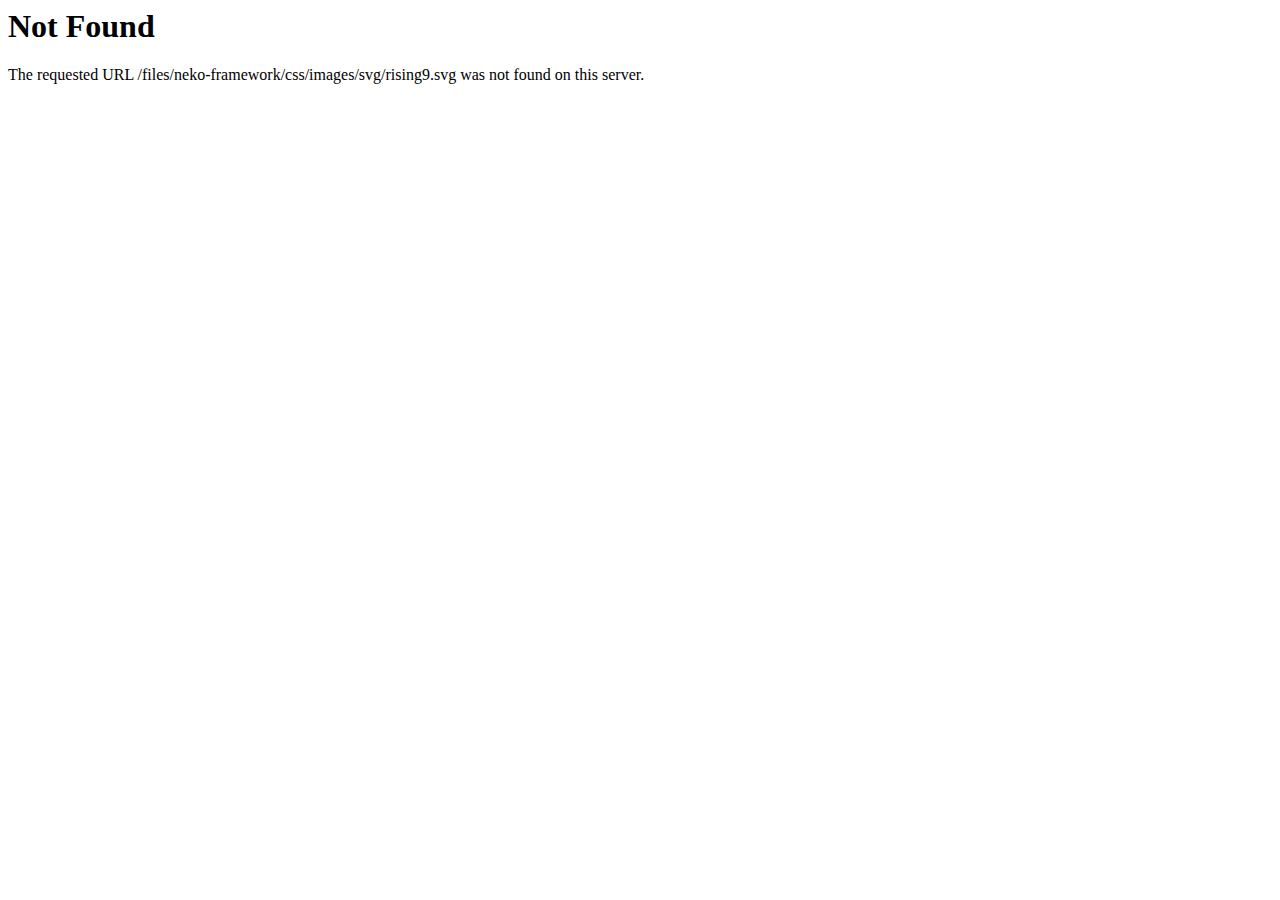
<file: web/static/neko-framework/css/images/svg/rising9.html>
<!DOCTYPE HTML PUBLIC "-//IETF//DTD HTML 2.0//EN">
<html>
<head>
    <title>404 Not Found</title>
</head>
<body>
<h1>Not Found</h1>
<p>The requested URL /files/neko-framework/css/images/svg/rising9.svg was not found on this server.</p>
</body>
</html>
</file>
<file: web/static/neko-framework/font-icons/custom-icons/css/custom-icons.css>
@font-face {
    font-family: 'custom-icons';
    src: url('../font/custom-iconsca0c.eot?98360584');
    src: url('../font/custom-iconsca0c.eot?98360584#iefix') format('embedded-opentype'),
    url('../font/custom-iconsca0c.woff?98360584') format('woff'),
    url('../font/custom-iconsca0c.ttf?98360584') format('truetype'),
    url('../font/custom-iconsca0c.svg?98360584#custom-icons') format('svg');
    font-weight: normal;
    font-style: normal;
}

/* Chrome hack: SVG is rendered more smooth in Windozze. 100% magic, uncomment if you need it. */
/* Note, that will break hinting! In other OS-es font will be not as sharp as it could be */
/*
@media screen and (-webkit-min-device-pixel-ratio:0) {
  @font-face {
    font-family: 'custom-icons';
    src: url('../font/custom-icons.svg?98360584#custom-icons') format('svg');
  }
}
*/

[class^="icon-"]:before, [class*=" icon-"]:before {
    font-family: "custom-icons";
    font-style: normal;
    font-weight: normal;
    speak: none;

    display: inline-block;
    text-decoration: inherit;
    width: 1em;
    margin-right: .2em;
    text-align: center;
    /* opacity: .8; */

    /* For safety - reset parent styles, that can break glyph codes*/
    font-variant: normal;
    text-transform: none;

    /* fix buttons height, for twitter bootstrap */
    line-height: 1em;

    /* Animation center compensation - margins should be symmetric */
    /* remove if not needed */
    margin-left: .2em;

    /* you can be more comfortable with increased icons size */
    /* font-size: 120%; */

    /* Uncomment for 3D effect */
    /* text-shadow: 1px 1px 1px rgba(127, 127, 127, 0.3); */
}

.icon-left-open-mini:before {
    content: '\e800';
}

/* '' */
.icon-right-open-mini:before {
    content: '\e801';
}

/* '' */
.icon-up-open-mini:before {
    content: '\e802';
}

/* '' */
.icon-down-open-big:before {
    content: '\e803';
}

/* '' */
.icon-left-open-big:before {
    content: '\e804';
}

/* '' */
.icon-right-open-big:before {
    content: '\e805';
}

/* '' */
.icon-up-open-big:before {
    content: '\e806';
}

/* '' */
.icon-glass:before {
    content: '\e807';
}

/* '' */
.icon-music:before {
    content: '\e808';
}

/* '' */
.icon-search:before {
    content: '\e809';
}

/* '' */
.icon-mail:before {
    content: '\e80a';
}

/* '' */
.icon-th-large:before {
    content: '\e80b';
}

/* '' */
.icon-th:before {
    content: '\e80c';
}

/* '' */
.icon-th-list:before {
    content: '\e80d';
}

/* '' */
.icon-ok:before {
    content: '\e80e';
}

/* '' */
.icon-ok-circled:before {
    content: '\e80f';
}

/* '' */
.icon-mail-alt:before {
    content: '\e810';
}

/* '' */
.iicon-glyph-52:before {
    content: '\e811';
}

/* '' */
.icon-ok-circled2:before {
    content: '\e812';
}

/* '' */
.icon-ok-squared:before {
    content: '\e813';
}

/* '' */
.iicon-glyph-52-empty:before {
    content: '\e814';
}

/* '' */
.icon-glyph-10:before {
    content: '\e815';
}

/* '' */
.icon-cancel:before {
    content: '\e816';
}

/* '' */
.icon-cancel-circled:before {
    content: '\e817';
}

/* '' */
.icon-glyph-10-empty:before {
    content: '\e818';
}

/* '' */
.icon-glyph-10-half:before {
    content: '\e819';
}

/* '' */
.icon-cancel-circled2:before {
    content: '\e81a';
}

/* '' */
.icon-glyph-10-half-alt:before {
    content: '\e81b';
}

/* '' */
.icon-plus-1:before {
    content: '\e81c';
}

/* '' */
.icon-user-1:before {
    content: '\e81d';
}

/* '' */
.icon-plus-circled:before {
    content: '\e81e';
}

/* '' */
.icon-users:before {
    content: '\e81f';
}

/* '' */
.icon-plus-squared:before {
    content: '\e820';
}

/* '' */
.icon-glyph-136:before {
    content: '\e821';
}

/* '' */
.icon-female:before {
    content: '\e823';
}

/* '' */
.icon-minus:before {
    content: '\e824';
}

/* '' */
.icon-video:before {
    content: '\e825';
}

/* '' */
.icon-minus-circled:before {
    content: '\e826';
}

/* '' */
.icon-videocam:before {
    content: '\e827';
}

/* '' */
.icon-minus-squared:before {
    content: '\e828';
}

/* '' */
.icon-picture:before {
    content: '\e829';
}

/* '' */
.icon-minus-squared-alt:before {
    content: '\e82a';
}

/* '' */
.icon-camera:before {
    content: '\e82b';
}

/* '' */
.icon-camera-alt:before {
    content: '\e82d';
}

/* '' */
.icon-help:before {
    content: '\e82e';
}

/* '' */
.icon-help-circled:before {
    content: '\e82f';
}

/* '' */
.icon-flag-empty:before {
    content: '\e830';
}

/* '' */
.icon-glyph-220:before {
    content: '\e831';
}

/* '' */
.icon-doc-text:before {
    content: '\e832';
}

/* '' */
.icon-glyph-160:before {
    content: '\e833';
}

/* '' */
.icon-print:before {
    content: '\e834';
}

/* '' */
.icon-flag-checkered:before {
    content: '\e835';
}

/* '' */
.icon-info-circled:before {
    content: '\e836';
}

/* '' */
.icon-info:before {
    content: '\e837';
}

/* '' */
.icon-glyph-252:before {
    content: '\e838';
}

/* '' */
.icon-retweet:before {
    content: '\e839';
}

/* '' */
.icon-doc-text-inv:before {
    content: '\e83a';
}

/* '' */
.icon-folder:before {
    content: '\e83b';
}

/* '' */
.icon-keyboard:before {
    content: '\e83c';
}

/* '' */
.icon-thumbs-down:before {
    content: '\e83d';
}

/* '' */
.icon-home:before {
    content: '\e83e';
}

/* '' */
.icon-link:before {
    content: '\e83f';
}

/* '' */
.icon-glyph-252-alt:before {
    content: '\e840';
}

/* '' */
.icon-gamepad:before {
    content: '\e841';
}

/* '' */
.icon-folder-open:before {
    content: '\e842';
}

/* '' */
.icon-folder-empty:before {
    content: '\e843';
}

/* '' */
.icon-comment-1:before {
    content: '\e844';
}

/* '' */
.icon-thumbs-down-alt:before {
    content: '\e845';
}

/* '' */
.icon-unlink:before {
    content: '\e846';
}

/* '' */
.icon-link-ext:before {
    content: '\e847';
}

/* '' */
.icon-download:before {
    content: '\e848';
}

/* '' */
.icon-chat-1:before {
    content: '\e849';
}

/* '' */
.icon-folder-open-empty:before {
    content: '\e84a';
}

/* '' */
.icon-box:before {
    content: '\e84b';
}

/* '' */
.icon-comment-2:before {
    content: '\e84c';
}

/* '' */
.icon-upload:before {
    content: '\e84d';
}

/* '' */
.icon-link-ext-alt:before {
    content: '\e84e';
}

/* '' */
.icon-attach:before {
    content: '\e84f';
}

/* '' */
.icon-download-cloud:before {
    content: '\e850';
}

/* '' */
.icon-chat:before {
    content: '\e851';
}

/* '' */
.icon-glyph-342:before {
    content: '\e852';
}

/* '' */
.icon-glyph-342-squared:before {
    content: '\e853';
}

/* '' */
.icon-bell:before {
    content: '\e854';
}

/* '' */
.icon-upload-cloud:before {
    content: '\e855';
}

/* '' */
.icon-lock:before {
    content: '\e856';
}

/* '' */
.icon-lock-open:before {
    content: '\e857';
}

/* '' */
.icon-reply:before {
    content: '\e858';
}

/* '' */
.icon-bell-alt:before {
    content: '\e859';
}

/* '' */
.icon-phone:before {
    content: '\e85a';
}

/* '' */
.icon-phone-squared:before {
    content: '\e85b';
}

/* '' */
.icon-reply-all:before {
    content: '\e85c';
}

/* '' */
.icon-lock-open-alt:before {
    content: '\e85d';
}

/* '' */
.icon-attention-alt:before {
    content: '\e85e';
}

/* '' */
.icon-attention:before {
    content: '\e85f';
}

/* '' */
.icon-forward:before {
    content: '\e860';
}

/* '' */
.icon-pin:before {
    content: '\e861';
}

/* '' */
.icon-eye:before {
    content: '\e862';
}

/* '' */
.icon-quote-left:before {
    content: '\e863';
}

/* '' */
.icon-attention-circle:before {
    content: '\e864';
}

/* '' */
.icon-glyph-15:before {
    content: '\e865';
}

/* '' */
.icon-menu:before {
    content: '\e866';
}

/* '' */
.icon-glyph-15-alt:before {
    content: '\e867';
}

/* '' */
.icon-location:before {
    content: '\e868';
}

/* '' */
.icon-quote-right:before {
    content: '\e869';
}

/* '' */
.icon-eye-off:before {
    content: '\e86a';
}

/* '' */
.icon-tag-1:before {
    content: '\e86b';
}

/* '' */
.icon-code:before {
    content: '\e86c';
}

/* '' */
.icon-direction:before {
    content: '\e86d';
}

/* '' */
.icon-wrench:before {
    content: '\e86e';
}

/* '' */
.icon-basket:before {
    content: '\e86f';
}

/* '' */
.icon-compass:before {
    content: '\e870';
}

/* '' */
.icon-export:before {
    content: '\e871';
}

/* '' */
.icon-tags:before {
    content: '\e872';
}

/* '' */
.icon-bookmark:before {
    content: '\e873';
}

/* '' */
.icon-bookmark-empty:before {
    content: '\e874';
}

/* '' */
.icon-flag:before {
    content: '\e875';
}

/* '' */
.icon-pencil-squared:before {
    content: '\e876';
}

/* '' */
.icon-pencil:before {
    content: '\e877';
}

/* '' */
.icon-export-alt:before {
    content: '\e878';
}

/* '' */
.icon-trash:before {
    content: '\e879';
}

/* '' */
.icon-doc:before {
    content: '\e87a';
}

/* '' */
.icon-docs:before {
    content: '\e87b';
}

/* '' */
.icon-login:before {
    content: '\e87c';
}

/* '' */
.icon-calendar-empty:before {
    content: '\e87d';
}

/* '' */
.icon-calendar:before {
    content: '\e87e';
}

/* '' */
.icon-logout:before {
    content: '\e87f';
}

/* '' */
.icon-left-circled2:before {
    content: '\e880';
}

/* '' */
.icon-right-circled2:before {
    content: '\e881';
}

/* '' */
.icon-mic:before {
    content: '\e882';
}

/* '' */
.icon-mute:before {
    content: '\e883';
}

/* '' */
.icon-down-dir:before {
    content: '\e884';
}

/* '' */
.icon-up-dir:before {
    content: '\e885';
}

/* '' */
.icon-volume-off:before {
    content: '\e886';
}

/* '' */
.icon-volume-down:before {
    content: '\e887';
}

/* '' */
.icon-left-dir:before {
    content: '\e888';
}

/* '' */
.icon-volume-up:before {
    content: '\e889';
}

/* '' */
.icon-right-dir:before {
    content: '\e88a';
}

/* '' */
.icon-headphones:before {
    content: '\e88b';
}

/* '' */
.icon-clock-1:before {
    content: '\e88c';
}

/* '' */
.icon-lightbulb:before {
    content: '\e88d';
}

/* '' */
.icon-block:before {
    content: '\e88e';
}

/* '' */
.icon-resize-full:before {
    content: '\e88f';
}

/* '' */
.icon-resize-full-alt:before {
    content: '\e890';
}

/* '' */
.icon-resize-small:before {
    content: '\e891';
}

/* '' */
.icon-resize-vertical:before {
    content: '\e892';
}

/* '' */
.icon-resize-horizontal:before {
    content: '\e893';
}

/* '' */
.icon-move:before {
    content: '\e894';
}

/* '' */
.icon-zoom-in:before {
    content: '\e895';
}

/* '' */
.icon-zoom-out:before {
    content: '\e896';
}

/* '' */
.icon-down-circle2:before {
    content: '\e897';
}

/* '' */
.icon-up-circle2:before {
    content: '\e898';
}

/* '' */
.icon-down-open:before {
    content: '\e899';
}

/* '' */
.icon-left-open:before {
    content: '\e89a';
}

/* '' */
.icon-right-open:before {
    content: '\e89b';
}

/* '' */
.icon-up-open:before {
    content: '\e89c';
}

/* '' */
.icon-angle-left:before {
    content: '\e89d';
}

/* '' */
.icon-angle-right:before {
    content: '\e89e';
}

/* '' */
.icon-angle-up:before {
    content: '\e89f';
}

/* '' */
.icon-angle-down:before {
    content: '\e8a0';
}

/* '' */
.icon-angle-circled-left:before {
    content: '\e8a1';
}

/* '' */
.icon-angle-circled-right:before {
    content: '\e8a2';
}

/* '' */
.icon-angle-circled-up:before {
    content: '\e8a3';
}

/* '' */
.icon-angle-circled-down:before {
    content: '\e8a4';
}

/* '' */
.icon-angle-double-left:before {
    content: '\e8a5';
}

/* '' */
.icon-angle-double-right:before {
    content: '\e8a6';
}

/* '' */
.icon-angle-double-up:before {
    content: '\e8a7';
}

/* '' */
.icon-arrows-cw:before {
    content: '\e8a8';
}

/* '' */
.icon-eject:before {
    content: '\e8a9';
}

/* '' */
.icon-angle-double-down:before {
    content: '\e8aa';
}

/* '' */
.icon-level-up:before {
    content: '\e8ab';
}

/* '' */
.icon-target:before {
    content: '\e8ac';
}

/* '' */
.icon-italic:before {
    content: '\e8ad';
}

/* '' */
.icon-paste:before {
    content: '\e8ae';
}

/* '' */
.icon-fire:before {
    content: '\e8af';
}

/* '' */
.icon-pound:before {
    content: '\e8b0';
}

/* '' */
.icon-spinner:before {
    content: '\e8b1';
}

/* '' */
.icon-coffee:before {
    content: '\e8b2';
}

/* '' */
.icon-glyph-216:before {
    content: '\e8b3';
}

/* '' */
.icon-magnet:before {
    content: '\e8b4';
}

/* '' */
.icon-briefcase:before {
    content: '\e8b5';
}

/* '' */
.icon-text-height:before {
    content: '\e8b6';
}

/* '' */
.icon-down:before {
    content: '\e8b7';
}

/* '' */
.icon-level-down:before {
    content: '\e8b8';
}

/* '' */
.icon-signal:before {
    content: '\e8b9';
}

/* '' */
.icon-text-width:before {
    content: '\e8ba';
}

/* '' */
.icon-suitcase:before {
    content: '\e8bb';
}

/* '' */
.icon-chart-bar:before {
    content: '\e8bc';
}

/* '' */
.icon-rupee:before {
    content: '\e8bd';
}

/* '' */
.icon-food:before {
    content: '\e8be';
}

/* '' */
.icon-glyph-3:before {
    content: '\e8bf';
}

/* '' */
.icon-yen:before {
    content: '\e8c0';
}

/* '' */
.icon-ticket:before {
    content: '\e8c1';
}

/* '' */
.icon-ellipsis:before {
    content: '\e8c2';
}

/* '' */
.icon-align-left:before {
    content: '\e8c3';
}

/* '' */
.icon-award:before {
    content: '\e8c4';
}

/* '' */
.icon-shuffle:before {
    content: '\e8c5';
}

/* '' */
.icon-left:before {
    content: '\e8c6';
}

/* '' */
.icon-right:before {
    content: '\e8c7';
}

/* '' */
.icon-exchange:before {
    content: '\e8c8';
}

/* '' */
.icon-desktop:before {
    content: '\e8c9';
}

/* '' */
.icon-align-center:before {
    content: '\e8ca';
}

/* '' */
.icon-ellipsis-vert:before {
    content: '\e8cb';
}

/* '' */
.icon-credit-card:before {
    content: '\e8cc';
}

/* '' */
.icon-rouble:before {
    content: '\e8cd';
}

/* '' */
.icon-user-md:before {
    content: '\e8ce';
}

/* '' */
.icon-stethoscope:before {
    content: '\e8cf';
}

/* '' */
.icon-try:before {
    content: '\e8d0';
}

/* '' */
.icon-floppy:before {
    content: '\e8d1';
}

/* '' */
.icon-off:before {
    content: '\e8d2';
}

/* '' */
.icon-align-right:before {
    content: '\e8d3';
}

/* '' */
.icon-laptop:before {
    content: '\e8d4';
}

/* '' */
.icon-expand:before {
    content: '\e8d5';
}

/* '' */
.icon-up:before {
    content: '\e8d6';
}

/* '' */
.icon-down-1:before {
    content: '\e8d7';
}

/* '' */
.icon-collapse:before {
    content: '\e8d8';
}

/* '' */
.icon-tablet:before {
    content: '\e8d9';
}

/* '' */
.icon-align-justify:before {
    content: '\e8da';
}

/* '' */
.icon-road:before {
    content: '\e8db';
}

/* '' */
.icon-megaphone:before {
    content: '\e8dc';
}

/* '' */
.icon-won:before {
    content: '\e8dd';
}

/* '' */
.icon-ambulance:before {
    content: '\e8de';
}

/* '' */
.icon-medkit:before {
    content: '\e8df';
}

/* '' */
.icon-bitcoin:before {
    content: '\e8e0';
}

/* '' */
.icon-hdd:before {
    content: '\e8e1';
}

/* '' */
.icon-list-alt:before {
    content: '\e8e2';
}

/* '' */
.icon-list:before {
    content: '\e8e3';
}

/* '' */
.icon-mobile:before {
    content: '\e8e4';
}

/* '' */
.icon-expand-right:before {
    content: '\e8e5';
}

/* '' */
.icon-collapse-left:before {
    content: '\e8e6';
}

/* '' */
.icon-inbox:before {
    content: '\e8e7';
}

/* '' */
.icon-indent-left:before {
    content: '\e8e8';
}

/* '' */
.icon-qrcode:before {
    content: '\e8e9';
}

/* '' */
.icon-key:before {
    content: '\e8ea';
}

/* '' */
.icon-sort:before {
    content: '\e8eb';
}

/* '' */
.icon-h-sigh:before {
    content: '\e8ec';
}

/* '' */
.icon-hospital:before {
    content: '\e8ed';
}

/* '' */
.icon-sort-down:before {
    content: '\e8ee';
}

/* '' */
.icon-fork:before {
    content: '\e8ef';
}

/* '' */
.icon-barcode:before {
    content: '\e8f0';
}

/* '' */
.icon-indent-right:before {
    content: '\e8f1';
}

/* '' */
.icon-globe:before {
    content: '\e8f2';
}

/* '' */
.icon-up-1:before {
    content: '\e8f3';
}

/* '' */
.icon-left-1:before {
    content: '\e8f4';
}

/* '' */
.icon-right-1:before {
    content: '\e8f5';
}

/* '' */
.icon-play:before {
    content: '\e8f6';
}

/* '' */
.icon-play-circled:before {
    content: '\e8f7';
}

/* '' */
.icon-right-hand:before {
    content: '\e8f8';
}

/* '' */
.icon-sun:before {
    content: '\e8f9';
}

/* '' */
.icon-list-bullet:before {
    content: '\e8fa';
}

/* '' */
.icon-book:before {
    content: '\e8fb';
}

/* '' */
.icon-glyph-72:before {
    content: '\e8fc';
}

/* '' */
.icon-sort-up:before {
    content: '\e8fd';
}

/* '' */
.icon-building:before {
    content: '\e8fe';
}

/* '' */
.icon-smile:before {
    content: '\e8ff';
}

/* '' */
.icon-sort-alt-up:before {
    content: '\e900';
}

/* '' */
.icon-bug:before {
    content: '\e901';
}

/* '' */
.icon-ajust:before {
    content: '\e902';
}

/* '' */
.icon-list-numbered:before {
    content: '\e903';
}

/* '' */
.icon-cloud:before {
    content: '\e904';
}

/* '' */
.icon-play-circle2:before {
    content: '\e905';
}

/* '' */
.icon-left-hand:before {
    content: '\e906';
}

/* '' */
.icon-up-hand:before {
    content: '\e907';
}

/* '' */
.icon-stop:before {
    content: '\e908';
}

/* '' */
.icon-flash:before {
    content: '\e909';
}

/* '' */
.icon-strike:before {
    content: '\e90a';
}

/* '' */
.icon-tint:before {
    content: '\e90b';
}

/* '' */
.icon-certificate:before {
    content: '\e90c';
}

/* '' */
.icon-sort-alt-down:before {
    content: '\e90d';
}

/* '' */
.icon-frown:before {
    content: '\e90e';
}

/* '' */
.icon-meh:before {
    content: '\e90f';
}

/* '' */
.icon-sort-name-up:before {
    content: '\e910';
}

/* '' */
.icon-tasks:before {
    content: '\e911';
}

/* '' */
.icon-check:before {
    content: '\e912';
}

/* '' */
.icon-underline:before {
    content: '\e913';
}

/* '' */
.icon-moon:before {
    content: '\e914';
}

/* '' */
.icon-pause:before {
    content: '\e915';
}

/* '' */
.icon-to-end:before {
    content: '\e916';
}

/* '' */
.icon-umbrella:before {
    content: '\e917';
}

/* '' */
.icon-superscript:before {
    content: '\e918';
}

/* '' */
.icon-check-empty:before {
    content: '\e919';
}

/* '' */
.icon-filter:before {
    content: '\e91a';
}

/* '' */
.icon-sort-name-down:before {
    content: '\e91b';
}

/* '' */
.icon-anchor:before {
    content: '\e91c';
}

/* '' */
.icon-terminal:before {
    content: '\e91d';
}

/* '' */
.icon-sort-number-up:before {
    content: '\e91e';
}

/* '' */
.icon-beaker:before {
    content: '\e91f';
}

/* '' */
.icon-circle:before {
    content: '\e920';
}

/* '' */
.icon-subscript:before {
    content: '\e921';
}

/* '' */
.icon-flight:before {
    content: '\e922';
}

/* '' */
.icon-to-end-alt:before {
    content: '\e923';
}

/* '' */
.icon-to-start:before {
    content: '\e924';
}

/* '' */
.icon-up-circled:before {
    content: '\e925';
}

/* '' */
.icon-right-circled:before {
    content: '\e926';
}

/* '' */
.icon-left-circled:before {
    content: '\e927';
}

/* '' */
.icon-down-hand:before {
    content: '\e928';
}

/* '' */
.icon-down-circled:before {
    content: '\e929';
}

/* '' */
.icon-to-start-alt:before {
    content: '\e92a';
}

/* '' */
.icon-fighter-jet:before {
    content: '\e92b';
}

/* '' */
.icon-leaf:before {
    content: '\e92c';
}

/* '' */
.icon-table:before {
    content: '\e92d';
}

/* '' */
.icon-columns:before {
    content: '\e92e';
}

/* '' */
.icon-circle-empty:before {
    content: '\e92f';
}

/* '' */
.icon-dot-circled:before {
    content: '\e930';
}

/* '' */
.icon-magic:before {
    content: '\e931';
}

/* '' */
.icon-truck:before {
    content: '\e932';
}

/* '' */
.icon-sort-number-down:before {
    content: '\e933';
}

/* '' */
.icon-hammer:before {
    content: '\e934';
}

/* '' */
.icon-eraser:before {
    content: '\e935';
}

/* '' */
.icon-puzzle:before {
    content: '\e936';
}

/* '' */
.icon-shield:before {
    content: '\e937';
}

/* '' */
.icon-extinguisher:before {
    content: '\e938';
}

/* '' */
.icon-gauge:before {
    content: '\e939';
}

/* '' */
.icon-glyph-123:before {
    content: '\e93a';
}

/* '' */
.icon-money:before {
    content: '\e93b';
}

/* '' */
.icon-euro:before {
    content: '\e93c';
}

/* '' */
.icon-asterisk:before {
    content: '\e93d';
}

/* '' */
.icon-gift:before {
    content: '\e93e';
}

/* '' */
.icon-crop:before {
    content: '\e93f';
}

/* '' */
.icon-scissors:before {
    content: '\e940';
}

/* '' */
.icon-font:before {
    content: '\e941';
}

/* '' */
.icon-bold:before {
    content: '\e942';
}

/* '' */
.icon-fast-fw:before {
    content: '\e943';
}

/* '' */
.icon-fast-bw:before {
    content: '\e944';
}

/* '' */
.icon-cw:before {
    content: '\e945';
}

/* '' */
.icon-ccw:before {
    content: '\e946';
}

/* '' */
.icon-bullseye:before {
    content: '\e947';
}

/* '' */
.icon-html5:before {
    content: '\e948';
}

/* '' */
.icon-weibo:before {
    content: '\e949';
}

/* '' */
.icon-instagramm:before {
    content: '\e94a';
}

/* '' */
.icon-wheelchair:before {
    content: '\e94b';
}

/* '' */
.icon-adn:before {
    content: '\e94c';
}

/* '' */
.icon-linkedin-squared:before {
    content: '\e94d';
}

/* '' */
.icon-xing:before {
    content: '\e94e';
}

/* '' */
.icon-windows:before {
    content: '\e94f';
}

/* '' */
.icon-xing-squared:before {
    content: '\e950';
}

/* '' */
.icon-linux:before {
    content: '\e951';
}

/* '' */
.icon-android:before {
    content: '\e952';
}

/* '' */
.icon-apple:before {
    content: '\e953';
}

/* '' */
.icon-bitbucket:before {
    content: '\e954';
}

/* '' */
.icon-bitbucket-squared:before {
    content: '\e955';
}

/* '' */
.icon-css3:before {
    content: '\e956';
}

/* '' */
.icon-dribbble:before {
    content: '\e957';
}

/* '' */
.icon-dropbox:before {
    content: '\e958';
}

/* '' */
.icon-glyph-320:before {
    content: '\e959';
}

/* '' */
.icon-glyph-320-squared:before {
    content: '\e95a';
}

/* '' */
.icon-flickr:before {
    content: '\e95b';
}

/* '' */
.icon-foursquare:before {
    content: '\e95c';
}

/* '' */
.icon-github:before {
    content: '\e95d';
}

/* '' */
.icon-github-squared:before {
    content: '\e95e';
}

/* '' */
.icon-github-circled:before {
    content: '\e95f';
}

/* '' */
.icon-gittip:before {
    content: '\e960';
}

/* '' */
.icon-glyph-317-1:before {
    content: '\e961';
}

/* '' */
.icon-glyph-317:before {
    content: '\e962';
}

/* '' */
.icon-linkedin:before {
    content: '\e963';
}

/* '' */
.icon-maxcdn:before {
    content: '\e964';
}

/* '' */
.icon-pagelines:before {
    content: '\e965';
}

/* '' */
.icon-pinterest-circled:before {
    content: '\e966';
}

/* '' */
.icon-pinterest-squared:before {
    content: '\e967';
}

/* '' */
.icon-renren:before {
    content: '\e968';
}

/* '' */
.icon-skype:before {
    content: '\e969';
}

/* '' */
.icon-stackexchange:before {
    content: '\e96a';
}

/* '' */
.icon-stackoverflow:before {
    content: '\e96b';
}

/* '' */
.icon-trello:before {
    content: '\e96c';
}

/* '' */
.icon-tumblr:before {
    content: '\e96d';
}

/* '' */
.icon-tumblr-squared:before {
    content: '\e96e';
}

/* '' */
.icon-glyph-339-squared:before {
    content: '\e96f';
}

/* '' */
.icon-glyph-339:before {
    content: '\e970';
}

/* '' */
.icon-vimeo-squared:before {
    content: '\e971';
}

/* '' */
.icon-vkontakte:before {
    content: '\e972';
}

/* '' */
.icon-youtube:before {
    content: '\e973';
}

/* '' */
.icon-youtube-squared:before {
    content: '\e974';
}

/* '' */
.icon-youtube-play:before {
    content: '\e975';
}

/* '' */
.icon-blank:before {
    content: '\e976';
}

/* '' */
.icon-lemon:before {
    content: '\e977';
}

/* '' */
.icon-plus:before {
    content: '\e978';
}

/* '' */
</file>
<file: web/static/neko-framework/font-icons/custom-icons/css/animation.css>
/*
   Animation example, for spinners
*/
.animate-spin {
    -moz-animation: spin 2s infinite linear;
    -o-animation: spin 2s infinite linear;
    -webkit-animation: spin 2s infinite linear;
    animation: spin 2s infinite linear;
    display: inline-block;
}

@-moz-keyframes spin {
    0% {
        -moz-transform: rotate(0deg);
        -o-transform: rotate(0deg);
        -webkit-transform: rotate(0deg);
        transform: rotate(0deg);
    }

    100% {
        -moz-transform: rotate(359deg);
        -o-transform: rotate(359deg);
        -webkit-transform: rotate(359deg);
        transform: rotate(359deg);
    }
}

@-webkit-keyframes spin {
    0% {
        -moz-transform: rotate(0deg);
        -o-transform: rotate(0deg);
        -webkit-transform: rotate(0deg);
        transform: rotate(0deg);
    }

    100% {
        -moz-transform: rotate(359deg);
        -o-transform: rotate(359deg);
        -webkit-transform: rotate(359deg);
        transform: rotate(359deg);
    }
}

@-o-keyframes spin {
    0% {
        -moz-transform: rotate(0deg);
        -o-transform: rotate(0deg);
        -webkit-transform: rotate(0deg);
        transform: rotate(0deg);
    }

    100% {
        -moz-transform: rotate(359deg);
        -o-transform: rotate(359deg);
        -webkit-transform: rotate(359deg);
        transform: rotate(359deg);
    }
}

@-ms-keyframes spin {
    0% {
        -moz-transform: rotate(0deg);
        -o-transform: rotate(0deg);
        -webkit-transform: rotate(0deg);
        transform: rotate(0deg);
    }

    100% {
        -moz-transform: rotate(359deg);
        -o-transform: rotate(359deg);
        -webkit-transform: rotate(359deg);
        transform: rotate(359deg);
    }
}

@keyframes spin {
    0% {
        -moz-transform: rotate(0deg);
        -o-transform: rotate(0deg);
        -webkit-transform: rotate(0deg);
        transform: rotate(0deg);
    }

    100% {
        -moz-transform: rotate(359deg);
        -o-transform: rotate(359deg);
        -webkit-transform: rotate(359deg);
        transform: rotate(359deg);
    }
}
</file>
